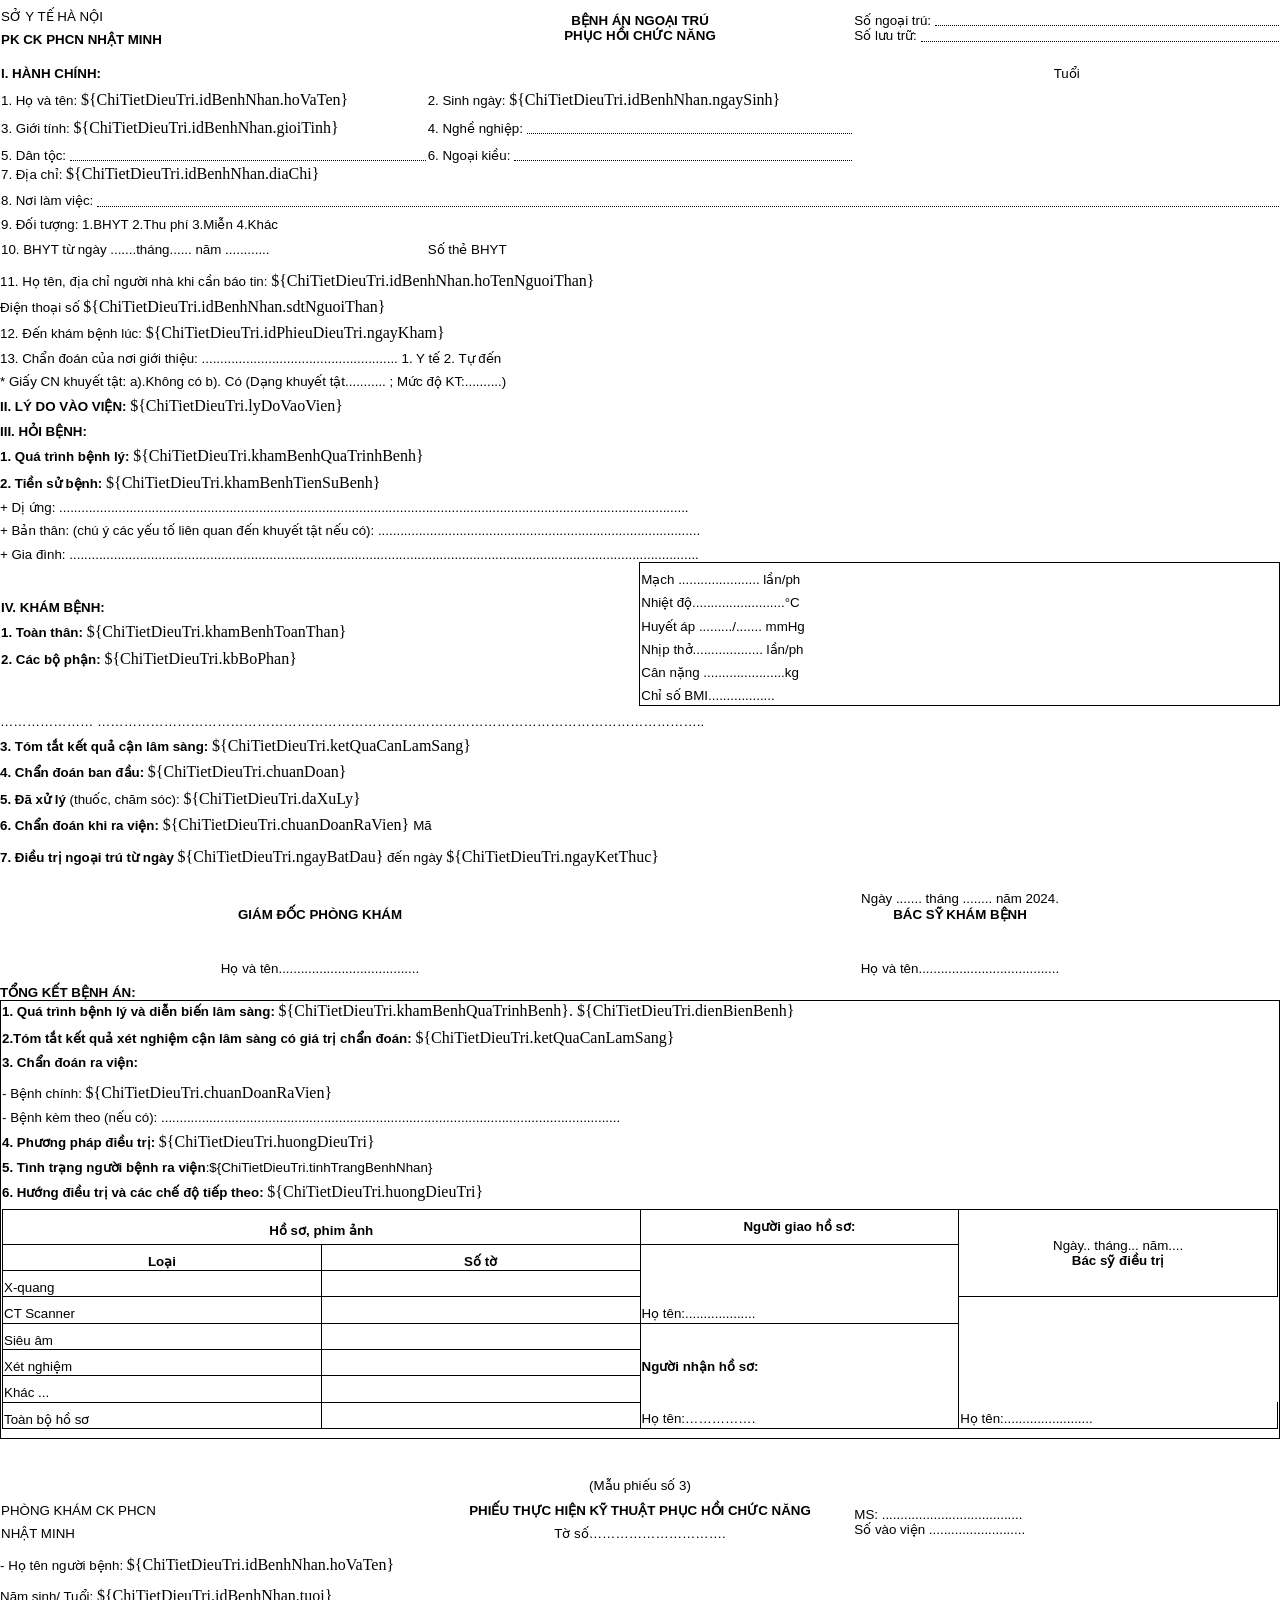
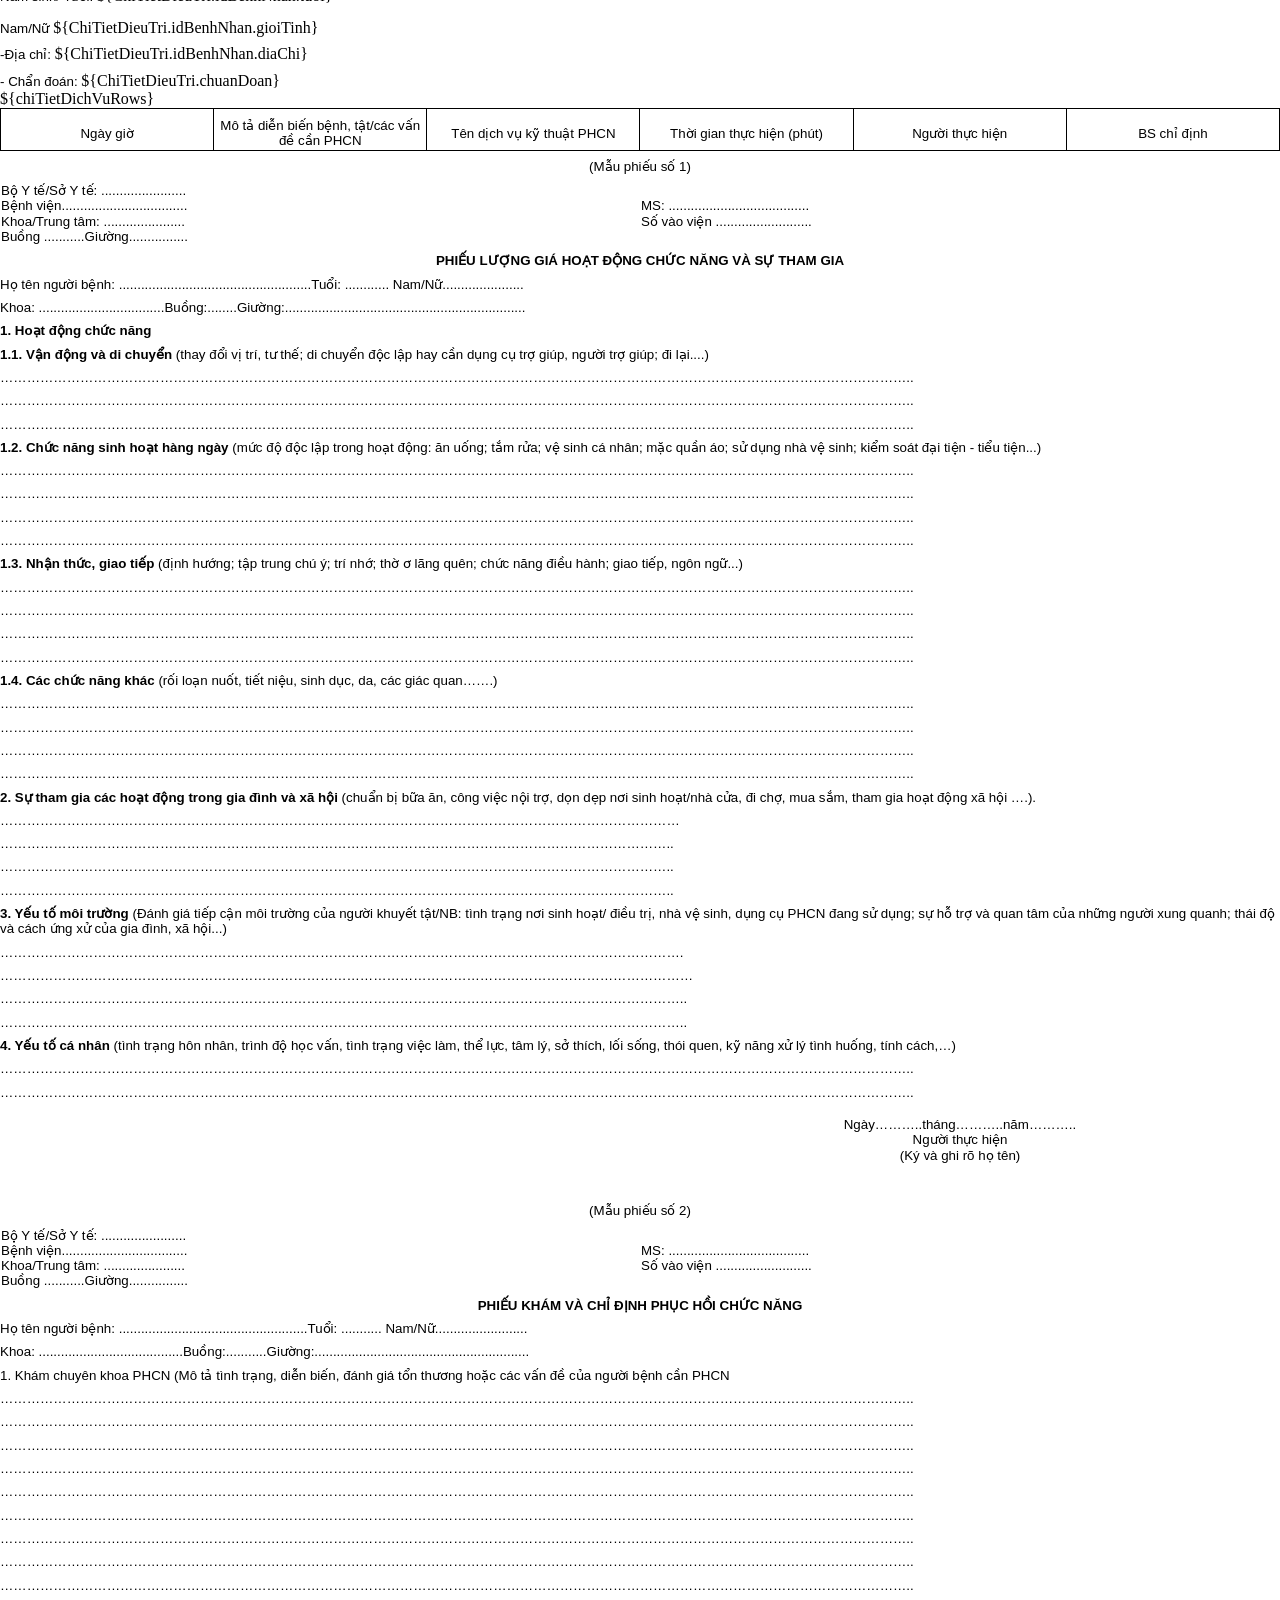
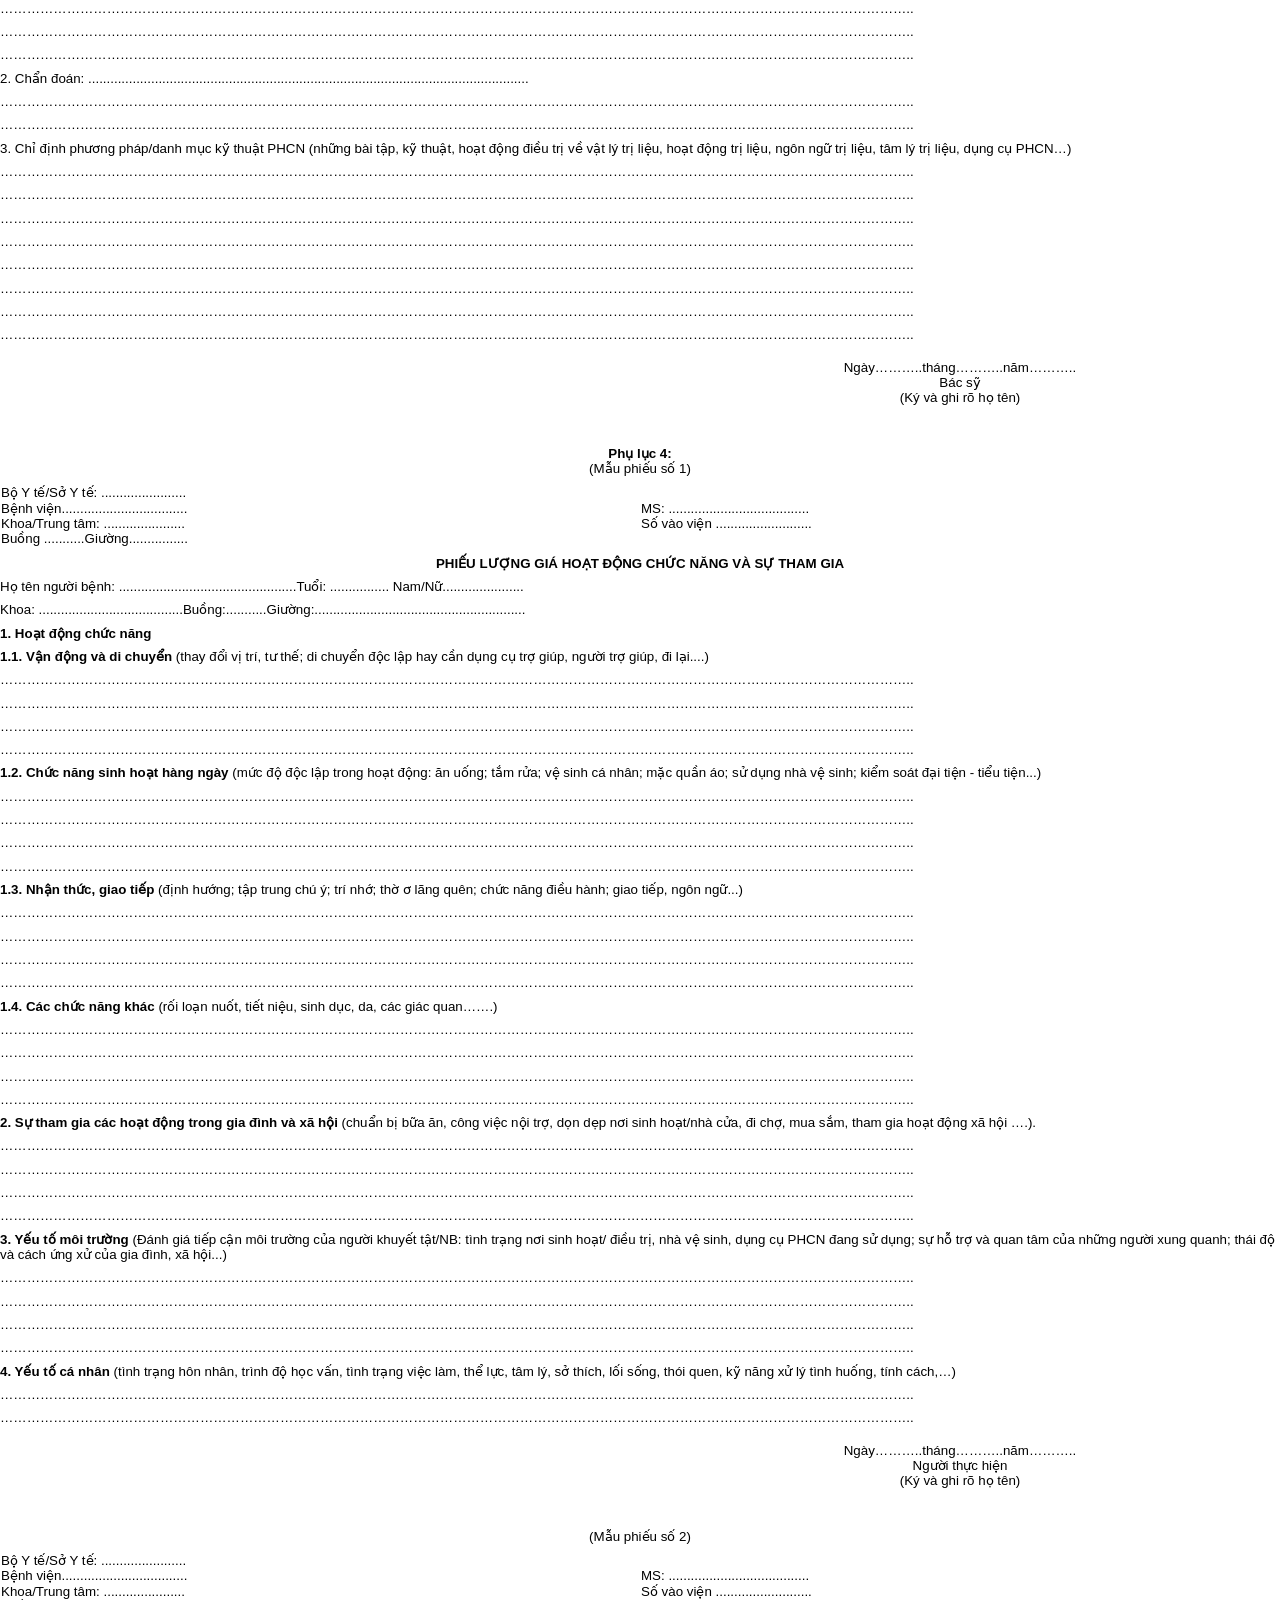
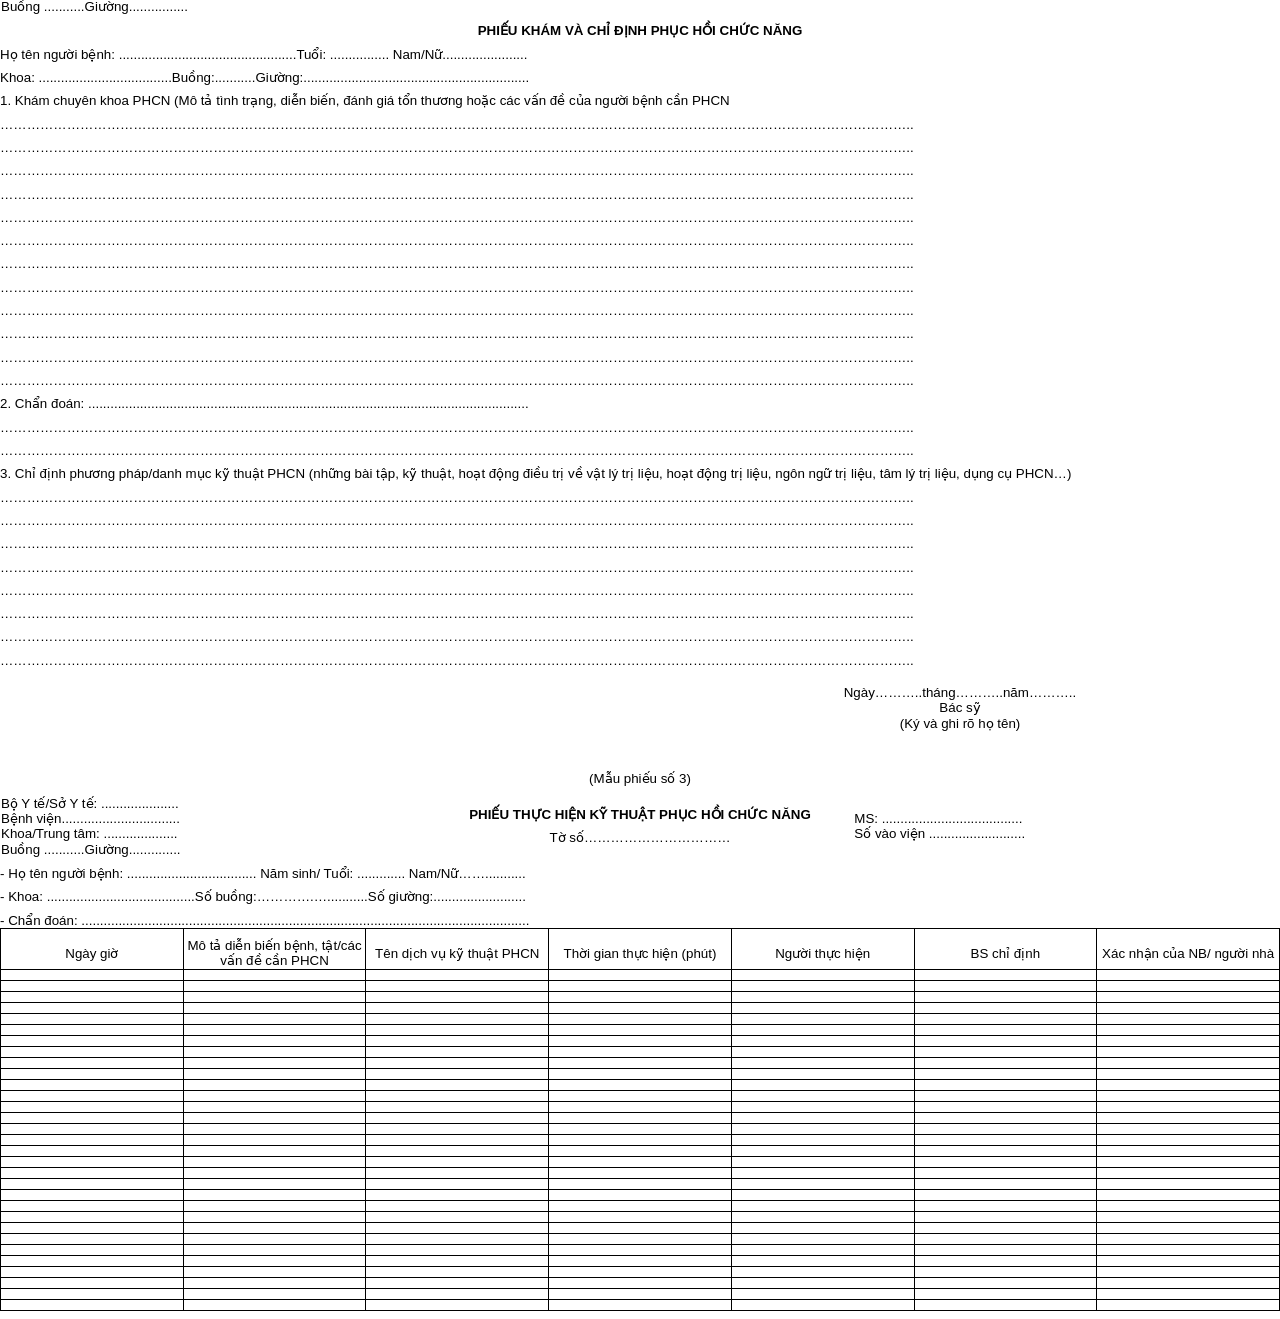
<file: src/main/resources/reports/29. Benh an ngoai tru PHCN-in.html>
<html>
<head>
<meta charset="UTF-8" />

<META http-equiv="Content-Type" content="text/html; charset=UTF-8">
<style type="text/css">.b1{white-space-collapsing:preserve;}
.b2{margin: 0.39375in 0.39375in 0.39375in 0.7875in;}
.s1{color:black;font-style:normal;}
.s2{font-weight:bold;color:black;font-style:normal;}
.s3{font-style:normal;;color:black;}
.s4{font-family:Times New Roman;font-size:12pt;font-style:normal;}
.s5{font-family:Arial;font-size:10pt;color:black;font-style:normal;}
.p1{margin-top:0.083333336in;text-align:start;hyphenate:auto;font-family:Arial;font-size:10pt;}
.p2{margin-top:0.083333336in;text-align:center;hyphenate:auto;font-family:Arial;font-size:10pt;}
.p3{text-align:start;hyphenate:auto;font-family:Arial;font-size:10pt;}
.p4{text-align:start;hyphenate:auto;font-family:Times New Roman;font-size:12pt;}
.p5{margin-top:0.083333336in;text-align:end;hyphenate:auto;font-family:Arial;font-size:10pt;}
.p6{margin-top:0.083333336in;text-align:center;hyphenate:auto;font-family:Times New Roman;font-size:12pt;}
.p7{margin-top:0.083333336in;text-align:start;hyphenate:auto;font-family:Times New Roman;font-size:12pt;}
.td1{width:2.4409723in;padding-start:0.075in;padding-end:0.075in;}
.td2{width:2.4388888in;padding-start:0.075in;padding-end:0.075in;}
.td3{width:3.5583334in;padding-start:0.075in;padding-end:0.075in;}
.td4{width:3.0493054in;padding-start:0.075in;padding-end:0.075in;}
.td5{width:0.7111111in;padding-start:0.075in;padding-end:0.075in;}
.td6{width:7.31875in;padding-start:0.075in;padding-end:0.075in;}
.td7{width:3.7604167in;padding-start:0.075in;padding-end:0.075in;}
.td8{width:4.98125in;padding-start:0.075in;padding-end:0.075in;border-right:thin solid black;}
.td9{width:2.3395834in;padding-start:0.075in;padding-end:0.075in;border-bottom:thin solid black;border-left:thin solid black;border-right:thin solid black;border-top:thin solid black;}
.td10{width:3.075in;padding-start:0.075in;padding-end:0.075in;}
.td11{width:3.5284722in;padding-start:0.0in;padding-end:0.0in;border-bottom:thin solid black;border-left:thin solid black;border-right:thin solid black;border-top:thin solid black;}
.td12{width:1.7625in;padding-start:0.0in;padding-end:0.0in;border-bottom:thin solid black;border-left:thin solid black;border-right:thin solid black;border-top:thin solid black;}
.td13{width:1.8458333in;padding-start:0.0in;padding-end:0.0in;border-bottom:thin solid black;border-left:thin solid black;border-right:thin solid black;border-top:thin solid black;}
.td14{width:1.7645833in;padding-start:0.0in;padding-end:0.0in;border-bottom:thin solid black;border-left:thin solid black;border-right:thin solid black;border-top:thin solid black;}
.td15{width:1.7638888in;padding-start:0.0in;padding-end:0.0in;border-bottom:thin solid black;border-left:thin solid black;border-right:thin solid black;border-top:thin solid black;}
.td16{width:1.7625in;padding-start:0.0in;padding-end:0.0in;border-bottom:thin solid black;border-left:thin solid black;border-right:thin solid black;}
.td17{width:1.7625in;padding-start:0.0in;padding-end:0.0in;border-left:thin solid black;border-right:thin solid black;border-top:thin solid black;}
.td18{width:1.8458333in;padding-start:0.0in;padding-end:0.0in;border-bottom:thin solid black;border-left:thin solid black;border-right:thin solid black;}
.td19{width:7.3229165in;padding-start:0.075in;padding-end:0.075in;border-bottom:thin solid black;border-left:thin solid black;border-right:thin solid black;border-top:thin solid black;}
.td20{width:2.4402778in;padding-start:0.075in;padding-end:0.075in;}
.td21{width:2.5409722in;padding-start:0.075in;padding-end:0.075in;}
.td22{width:2.3375in;padding-start:0.075in;padding-end:0.075in;}
.td23{width:1.7736111in;padding-start:0.0in;padding-end:0.0in;border-bottom:thin solid black;border-left:thin solid black;border-right:thin solid black;border-top:thin solid black;}
.td24{width:1.0201389in;padding-start:0.0in;padding-end:0.0in;border-bottom:thin solid black;border-left:thin solid black;border-right:thin solid black;border-top:thin solid black;}
.td25{width:1.6777778in;padding-start:0.0in;padding-end:0.0in;border-bottom:thin solid black;border-left:thin solid black;border-right:thin solid black;border-top:thin solid black;}
.td26{width:0.36666667in;padding-start:0.0in;padding-end:0.0in;border-bottom:thin solid black;border-left:thin solid black;border-right:thin solid black;border-top:thin solid black;}
.td27{width:1.2423611in;padding-start:0.0in;padding-end:0.0in;border-bottom:thin solid black;border-left:thin solid black;border-right:thin solid black;border-top:thin solid black;}
.td28{width:4.9798613in;padding-start:0.075in;padding-end:0.075in;}
.td29{width:2.338889in;padding-start:0.075in;padding-end:0.075in;}
.td30{width:0.58819443in;padding-start:0.0in;padding-end:0.0in;border-bottom:thin solid black;border-left:thin solid black;border-right:thin solid black;border-top:thin solid black;}
.td31{width:1.7576389in;padding-start:0.0in;padding-end:0.0in;border-bottom:thin solid black;border-left:thin solid black;border-right:thin solid black;border-top:thin solid black;}
.td32{width:1.6590278in;padding-start:0.0in;padding-end:0.0in;border-bottom:thin solid black;border-left:thin solid black;border-right:thin solid black;border-top:thin solid black;}
.td33{width:0.8784722in;padding-start:0.0in;padding-end:0.0in;border-bottom:thin solid black;border-left:thin solid black;border-right:thin solid black;border-top:thin solid black;}
.td34{width:0.78055555in;padding-start:0.0in;padding-end:0.0in;border-bottom:thin solid black;border-left:thin solid black;border-right:thin solid black;border-top:thin solid black;}
.r1{keep-together:always;}
.t1{table-layout:fixed;border-collapse:collapse;border-spacing:0;}

/* ---- Print tuning for A4 (OpenHTMLtoPDF) ---- */
@page {
  size: A4;
  /* match original .b2 margins: top/right/bottom=0.39375in (~10mm), left=0.7875in (~20mm) */
  margin: 10mm 10mm 10mm 20mm;
}

html, body { padding: 0; }
body.b2 { margin: 0 !important; }

/* More Word-like paragraph spacing/line height */
.p1,.p2,.p3,.p4,.p5,.p6,.p7 {
  line-height: 1.15;
  margin-bottom: 0;
}

/* Make tables flow to page width and avoid ugly splits */
table.t1 { width: 100%; }
tr, td { page-break-inside: avoid; break-inside: avoid; }

/* Many cells have fixed inch widths from Word; force them to shrink to fit A4 */
td[class^="td"] { width: auto !important; }
table.t1, td, th { box-sizing: border-box; }
table.t1 { max-width: 100%; }

/* Utility: manual page breaks if needed later */
.page-break { page-break-after: always; break-after: page; }

/* Dotted "leader" lines (Word -> HTML loses real tab leaders) */
.leader-wrap{
  display: inline-flex;
  align-items: flex-end;
  width: 100%;
  gap: 4px;
}
.leader{
  flex: 1 1 auto;
  min-width: 20mm;
  border-bottom: 1px dotted #000;
  transform: translateY(-2px);
}
</style>
</head>
<body class="b1 b2">
<table class="t1">
<tbody>
<tr class="r1">
<td class="td1">
<p class="p1">
<span class="s1">      SỞ Y TẾ  H&Agrave; NỘI</span>
</p>
<p class="p1">
<span class="s2">PK CK PHCN NHẬT MINH</span>
</p>
</td><td class="td2">
<p class="p2">
<span class="s2">BỆNH &Aacute;N NGOẠI TR&Uacute;</span>
<br>
<span class="s2">PHỤC HỒI CHỨC NĂNG</span>
</p>
</td><td class="td2">
<p class="p1">
<span class="leader-wrap"><span class="s1">Số ngoại tr&uacute;:</span><span class="leader"></span></span>
<br>
<span class="leader-wrap"><span class="s1">Số lưu trữ:</span><span class="leader"></span></span>
</p>
</td>
</tr>
</tbody>
</table>
<p class="p1"></p>
<table class="t1">
<tbody>
<tr class="r1">
<td class="td3">
<p class="p1">
<span class="s2">I. H&Agrave;NH CH&Iacute;NH:</span>
</p>
</td><td class="td4">
<p class="p1"></p>
</td><td class="td5">
<p class="p2">
<span class="s1">Tuổi</span>
</p>
</td>
</tr>
<tr class="r1">
<td class="td3">
<p class="p1">
<span class="s1">1. Họ v&agrave; t&ecirc;n</span><span class="s3">: </span><span class="s4">${ChiTietDieuTri.idBenhNhan.hoVaTen}</span>
</p>
</td><td class="td4">
<p class="p1">
<span class="s1">2. Sinh ng&agrave;y: </span><span class="s4">${ChiTietDieuTri.idBenhNhan.ngaySinh}</span>
</p>
</td><td class="td5">
<p class="p2">
<!--Image link to 'ec.png' can be here-->
</p>
</td>
</tr>
<tr class="r1">
<td class="td3">
<p class="p1">
<span class="s1">3. Giới t&iacute;nh: </span><span class="s4">${ChiTietDieuTri.idBenhNhan.gioiTinh}</span>
</p>
</td><td class="td4">
<p class="p1">
<span class="leader-wrap"><span class="s1">4. Nghề nghiệp:</span><span class="leader"></span></span>
</p>
</td><td class="td5">
<p class="p2">
<!--Image link to '318.png' can be here-->
</p>
</td>
</tr>
<tr class="r1">
<td class="td3">
<p class="p1">
<span class="leader-wrap"><span class="s1">5. D&acirc;n tộc:</span><span class="leader"></span></span>
<!--Image link to '544.png' can be here-->
</p>
</td><td class="td4">
<p class="p1">
<span class="leader-wrap"><span class="s1">6. Ngoại kiều:</span><span class="leader"></span></span>
</p>
</td><td class="td5">
<p class="p2">
<!--Image link to '6ec.png' can be here-->
</p>
</td>
</tr>
<tr class="r1">
<td class="td6" colspan="3">
<p class="p3">
<span class="s1">7. Địa chỉ: </span><span class="s4">${ChiTietDieuTri.idBenhNhan.diaChi}</span>
</p>
</td>
</tr>
<tr class="r1">
<td class="td6" colspan="3">
<p class="p1">
<span class="leader-wrap"><span class="s1">8. Nơi l&agrave;m việc:</span><span class="leader"></span></span>
</p>
<p class="p1">
<span class="s1">9. Đối tượng: </span><span class="s3">1.BHYT </span>
<!--Image link to '980.png' can be here--><span class="s1"> </span><span class="s3">2.Thu ph&iacute; </span>
<!--Image link to 'af8.png' can be here--><span class="s1"> </span><span class="s3">3.Miễn </span>
<!--Image link to 'c70.png' can be here--><span class="s1"> </span><span class="s3">4.Kh&aacute;c </span>
<!--Image link to 'de8.png' can be here-->
</p>
</td>
</tr>
<tr class="r1">
<td class="td3">
<p class="p1">
<span class="s1">10. BHYT từ ng&agrave;y .......th&aacute;ng...... năm ............ </span>
</p>
</td><td class="td7" colspan="2">
<p class="p1">
<span class="s1">Số thẻ BHYT </span>
<!--Image link to 'fc8.png' can be here-->
</p>
</td>
</tr>
</tbody>
</table>
<p class="p3">
<span class="s1">11. Họ t&ecirc;n, địa chỉ người nh&agrave; khi cần b&aacute;o tin: </span><span class="s4">${ChiTietDieuTri.idBenhNhan.hoTenNguoiThan}</span>
</p>
<p class="p1">
<span class="s1"> Điện thoại số </span><span class="s4">${ChiTietDieuTri.idBenhNhan.sdtNguoiThan}</span>
</p>
<p class="p1">
<span class="s1">12. Đến kh&aacute;m bệnh l&uacute;c:  </span><span class="s4">${ChiTietDieuTri.idPhieuDieuTri.ngayKham}</span>
</p>
<p class="p1">
<span class="s1">13. Chẩn đo&aacute;n của nơi giới thiệu: ..................................................... 1. Y tế  </span>
<!--Image link to '12db.png' can be here--><span class="s1"> 2. Tự đến </span>
<!--Image link to '1453.png' can be here-->
</p>
<p class="p1">
<span class="s1">* Giấy CN khuyết tật: </span><span class="s3">a).Kh&ocirc;ng c&oacute; </span>
<!--Image link to '15cb.png' can be here--><span class="s1"> </span><span class="s3">b). C&oacute; </span>
<!--Image link to '1743.png' can be here--><span class="s1"> </span><span class="s3">(Dạng khuyết tật</span><span class="s1">........... </span><span class="s3">; Mức độ KT:..........)</span>
</p>
<p class="p1">
<span class="s2">II. L&Yacute; DO V&Agrave;O VIỆN: </span><span class="s4">${ChiTietDieuTri.lyDoVaoVien}</span>
</p>
<p class="p1">
<span class="s2">III. HỎI BỆNH:</span>
</p>
<p class="p1">
<span class="s2">1. Qu&aacute; tr&igrave;nh bệnh l&yacute;: </span><span class="s4">${ChiTietDieuTri.khamBenhQuaTrinhBenh}</span>
</p>
<p class="p1">
<span class="s2">2. Tiền sử bệnh: </span><span class="s4">${ChiTietDieuTri.khamBenhTienSuBenh}</span>
</p>
<p class="p1">
<span class="s1">+ Dị ứng: ..........................................................................................................................................................................</span>
</p>
<p class="p1">
<span class="s1">+ Bản th&acirc;n: </span><span class="s3">(ch&uacute; &yacute; c&aacute;c yếu tố li&ecirc;n quan đến khuyết tật nếu c&oacute;): </span><span class="s1">.......................................................................................</span>
</p>
<p class="p1">
<span class="s1">+ Gia đ&igrave;nh: ..........................................................................................................................................................................</span>
</p>
<table class="t1">
<tbody>
<tr class="r1">
<td class="td8">
<p class="p1">
<span class="s2">IV. KH&Aacute;M BỆNH:</span>
</p>
<p class="p1">
<span class="s2">1. To&agrave;n th&acirc;n: </span><span class="s4">${ChiTietDieuTri.khamBenhToanThan}</span>
</p>
<p class="p1">
<span class="s2">2. C&aacute;c bộ phận: </span><span class="s4">${ChiTietDieuTri.kbBoPhan}</span>
</p>
<p class="p1"></p>
</td><td class="td9">
<p class="p1">
<span class="s3">Mạch ...................... lần/ph</span>
</p>
<p class="p1">
<span class="s3">Nhiệt độ.........................&deg;C</span>
</p>
<p class="p1">
<span class="s3">Huyết &aacute;p ........./....... mmHg</span>
</p>
<p class="p1">
<span class="s3">Nhịp thở................... lần/ph</span>
</p>
<p class="p1">
<span class="s3">C&acirc;n nặng ......................kg</span>
</p>
<p class="p1">
<span class="s3">Chỉ số BMI..................</span>
</p>
</td>
</tr>
</tbody>
</table>
<p class="p1">
<span class="s1">&hellip;&hellip;&hellip;&hellip;&hellip;&hellip;&hellip;	&hellip;&hellip;&hellip;&hellip;&hellip;&hellip;&hellip;&hellip;&hellip;&hellip;&hellip;&hellip;&hellip;&hellip;&hellip;&hellip;&hellip;&hellip;&hellip;&hellip;&hellip;&hellip;&hellip;&hellip;&hellip;&hellip;&hellip;&hellip;&hellip;&hellip;&hellip;&hellip;&hellip;&hellip;&hellip;&hellip;&hellip;&hellip;&hellip;&hellip;&hellip;&hellip;&hellip;&hellip;&hellip;..</span>
</p>
<p class="p1">
<span class="s2">3. T&oacute;m tắt kết quả cận l&acirc;m s&agrave;ng: </span><span class="s4">${ChiTietDieuTri.ketQuaCanLamSang}</span>
</p>
<p class="p1">
<span class="s2">4. Chẩn đo&aacute;n ban đầu: </span><span class="s4">${ChiTietDieuTri.chuanDoan}</span>
</p>
<p class="p1">
<span class="s2">5. Đ&atilde; xử l&yacute; </span><span class="s3">(thuốc, chăm s&oacute;c</span><span class="s1">): </span><span class="s4">${ChiTietDieuTri.daXuLy}</span>
</p>
<p class="p1">
<span class="s2">6. Chẩn đo&aacute;n khi ra viện: </span><span class="s4">${ChiTietDieuTri.chuanDoanRaVien} </span><span class="s1">M&atilde; </span>
<!--Image link to '1930.png' can be here-->
</p>
<p class="p3">
<span class="s2">7. Điều trị ngoại tr&uacute; từ ng&agrave;y </span><span class="s4">${ChiTietDieuTri.ngayBatDau}</span><span class="s1"> đến ng&agrave;y </span><span class="s4">${ChiTietDieuTri.ngayKetThuc}</span>
</p>
<p class="p4"></p>
<table class="t1">
<tbody>
<tr class="r1">
<td class="td10">
<p class="p2">
<br>
<span class="s2">GI&Aacute;M ĐỐC  PH&Ograve;NG KH&Aacute;M</span>
<br>
<br>
</p>
<p class="p2">
<br>
<span class="s1">Họ v&agrave; t&ecirc;n......................................</span>
</p>
</td><td class="td10">
<p class="p2">
<span class="s3">Ng&agrave;y ....... th&aacute;ng ........ năm 2024.</span>
<br>
<span class="s2">B&Aacute;C SỸ KH&Aacute;M BỆNH</span>
<br>
<br>
</p>
<p class="p2">
<br>
<span class="s1">Họ v&agrave; t&ecirc;n......................................</span>
</p>
</td>
</tr>
</tbody>
</table>
<p class="p1"></p>
<p class="p1">
<span class="s2">TỔNG KẾT BỆNH &Aacute;N:</span>
</p>
<table class="t1">
<tbody>
<tr class="r1">
<td class="td19">
<p class="p3">
<span class="s2">1. Qu&aacute; tr&igrave;nh bệnh l&yacute; v&agrave; diễn biến l&acirc;m s&agrave;ng: </span><span class="s4">${ChiTietDieuTri.khamBenhQuaTrinhBenh}. ${ChiTietDieuTri.dienBienBenh}</span>
</p>
<p class="p1">
<span class="s2">2.T&oacute;m tắt kết quả x&eacute;t nghiệm cận l&acirc;m s&agrave;ng c&oacute; gi&aacute; trị chẩn đo&aacute;n: </span><span class="s4">${ChiTietDieuTri.ketQuaCanLamSang}</span>
</p>
<p class="p1">
<span class="s2">3. Chẩn đo&aacute;n ra viện:</span>
</p>
<p class="p3">
<span class="s1">- Bệnh ch&iacute;nh: </span><span class="s4">${ChiTietDieuTri.chuanDoanRaVien}</span>
</p>
<p class="p5">
<!--Image link to '1ba8.png' can be here-->
</p>
<p class="p1">
<span class="s1">- Bệnh k&egrave;m theo </span><span class="s3">(nếu c&oacute;): </span><span class="s1">............................................................................................................................</span>
<!--Image link to '1dde.png' can be here-->
</p>
<p class="p1">
<span class="s2">4. Phương ph&aacute;p điều trị: </span><span class="s4">${ChiTietDieuTri.huongDieuTri}</span>
</p>
<p class="p1">
<span class="s2">5. T&igrave;nh trạng người bệnh ra viện</span><span class="s1">:${ChiTietDieuTri.tinhTrangBenhNhan}</span>
</p>

<p class="p1">
<span class="s2">6. Hướng điều trị v&agrave; c&aacute;c chế độ tiếp theo: </span><span class="s4">${ChiTietDieuTri.huongDieuTri}</span>
</p>
<p class="p1"></p>
<table class="t1">
<tbody>
<tr>
<td class="td11" colspan="2">
<p class="p2">
<span class="s2">Hồ sơ, phim ảnh</span>
</p>
</td><td class="td12">
<p class="p2">
<span class="s2">Người giao hồ sơ:</span>
</p>
<p class="p1"></p>
<p class="p1"></p>
</td><td class="td13" rowspan="3">
<p class="p2">
<span class="s1">Ng&agrave;y.. th&aacute;ng... năm....</span>
<br>
<span class="s2">B&aacute;c sỹ điều trị</span>
</p>
<p class="p1"></p>
</td>
</tr>
<tr>
<td class="td14">
<p class="p2">
<span class="s2">Loại</span>
</p>
</td><td class="td15">
<p class="p2">
<span class="s2">Số tờ</span>
</p>
</td>
</tr>
<tr>
<td class="td14">
<p class="p1">
<span class="s1">X-quang</span>
</p>
</td><td class="td15">
<p class="p1"></p>
</td>
</tr>
<tr>
<td class="td14">
<p class="p1">
<span class="s1">CT Scanner</span>
</p>
</td><td class="td15">
<p class="p1"></p>
</td><td class="td16">
<p class="p1">
<span class="s1">Họ t&ecirc;n:...................</span>
</p>
</td>
</tr>
<tr>
<td class="td14">
<p class="p1">
<span class="s1">Si&ecirc;u &acirc;m</span>
</p>
</td><td class="td15">
<p class="p1"></p>
</td><td class="td17" rowspan="3">
<p class="p1">
<span class="s2">Người nhận hồ sơ:</span>
</p>
</td>
</tr>
<tr>
<td class="td14">
<p class="p1">
<span class="s1">X&eacute;t nghiệm</span>
</p>
</td><td class="td15">
<p class="p1"></p>
</td>
</tr>
<tr>
<td class="td14">
<p class="p1">
<span class="s1">Kh&aacute;c ...</span>
</p>
</td><td class="td15">
<p class="p1"></p>
</td>
</tr>
<tr class="r1">
<td class="td14">
<p class="p1">
<span class="s1">To&agrave;n bộ hồ sơ</span>
</p>
</td><td class="td15">
<p class="p1"></p>
</td><td class="td16">
<p class="p1">
<span class="s1">Họ t&ecirc;n:&hellip;&hellip;&hellip;&hellip;&hellip;.</span>
</p>
</td><td class="td18">
<p class="p1">
<span class="s1">Họ t&ecirc;n:........................</span>
</p>
</td>
</tr>
</tbody>
</table>
<p class="p1"></p>
</td>
</tr>
</tbody>
</table>
<p class="p1"></p>
<br>
<p class="p3"></p>
<p class="p2">
<span class="s3"> </span>
</p>
<p class="p2">
<span class="s3">(Mẫu phiếu số 3)</span>
</p>
<table class="t1">
<tbody>
<tr class="r1">
<td class="td20">
<p class="p1">
<span class="s1">PH&Ograve;NG KH&Aacute;M CK PHCN</span>
</p>
<p class="p1">
<span class="s1">NHẬT MINH</span>
<br>
</p>
</td><td class="td21">
<p class="p2">
<span class="s2">PHIẾU THỰC HIỆN KỸ THUẬT PHỤC HỒI CHỨC NĂNG</span>
</p>
<p class="p2">
<span class="s1">Tờ số&hellip;&hellip;&hellip;&hellip;&hellip;&hellip;&hellip;&hellip;&hellip;&hellip;.</span>
</p>
</td><td class="td22">
<p class="p1">
<span class="s1">MS: ......................................</span>
<br>
<span class="s1">Số v&agrave;o viện ..........................</span>
</p>
</td>
</tr>
</tbody>
</table>
<p class="p3">
<span class="s1">- Họ t&ecirc;n người bệnh: </span><span class="s4">${ChiTietDieuTri.idBenhNhan.hoVaTen}</span>
</p>
<p class="p3">
    <span class="s1">Năm sinh/ Tuổi: </span><span class="s4">${ChiTietDieuTri.idBenhNhan.tuoi} </span>
</p>
<p class="p3">
    <span class="s1">Nam/Nữ </span><span class="s4">${ChiTietDieuTri.idBenhNhan.gioiTinh}</span>
</p>
<p class="p1">
<span class="s1">-Địa chỉ: </span><span class="s4">${ChiTietDieuTri.idBenhNhan.diaChi}</span>
</p>
<p class="p1">
<span class="s1">- Chẩn đo&aacute;n: </span><span class="s4">${ChiTietDieuTri.chuanDoan}</span>
</p>
<table class="t1">
<tbody>
<tr class="r1">
<td class="td23">
<p class="p6">
<span class="s5">Ng&agrave;y giờ</span>
</p>
</td><td class="td24">
<p class="p2">
<span class="s1">M&ocirc; tả diễn biến bệnh, tật/c&aacute;c vấn đề cần PHCN</span>
</p>
</td><td class="td25">
<p class="p2">
<span class="s1">T&ecirc;n dịch vụ kỹ thuật PHCN</span>
</p>
</td><td class="td26">
<p class="p2">
<span class="s1">Thời gian thực hiện (ph&uacute;t)</span>
</p>
</td><td class="td27">
<p class="p2">
<span class="s1">Người thực hiện</span>
</p>
</td><td class="td27">
<p class="p2">
<span class="s1">BS chỉ định</span>
</p>
</td>
</tr>
${chiTietDichVuRows}
</tbody>
</table>
<p class="p1"></p>
<p class="p2">
<span class="s3">(Mẫu phiếu số 1)</span>
</p>
<table class="t1">
<tbody>
<tr class="r1">
<td class="td28">
<p class="p1">
<span class="s1">Bộ Y tế/Sở Y tế: .......................</span>
<br>
<span class="s1">Bệnh viện..................................</span>
<br>
<span class="s1">Khoa/Trung t&acirc;m: ......................</span>
<br>
<span class="s1">Buồng ...........Giường................</span>
</p>
</td><td class="td29">
<p class="p1">
<span class="s1">MS: ......................................</span>
<br>
<span class="s1">Số v&agrave;o viện ..........................</span>
</p>
</td>
</tr>
</tbody>
</table>
<p class="p2">
<span class="s2">PHIẾU LƯỢNG GI&Aacute; HOẠT ĐỘNG CHỨC NĂNG V&Agrave; SỰ THAM GIA</span>
</p>
<p class="p1">
<span class="s1">Họ t&ecirc;n người bệnh: ....................................................Tuổi: ............ Nam/Nữ......................</span>
</p>
<p class="p1">
<span class="s1">Khoa: ..................................Buồng:........Giường:.................................................................</span>
</p>
<p class="p1">
<span class="s2">1. Hoạt động chức năng</span>
</p>
<p class="p1">
<span class="s2">1.1. Vận động v&agrave; di chuyển </span><span class="s3">(thay đổi vị tr&iacute;, tư thế; di chuyển độc lập hay cần dụng cụ trợ gi&uacute;p, người trợ gi&uacute;p; đi lại....)</span>
</p>
<p class="p1">

<span class="s1">&hellip;&hellip;&hellip;&hellip;&hellip;&hellip;&hellip;&hellip;&hellip;&hellip;&hellip;&hellip;&hellip;&hellip;&hellip;&hellip;&hellip;&hellip;&hellip;&hellip;&hellip;&hellip;&hellip;&hellip;&hellip;&hellip;&hellip;&hellip;&hellip;&hellip;&hellip;&hellip;&hellip;&hellip;&hellip;&hellip;&hellip;&hellip;&hellip;&hellip;&hellip;&hellip;&hellip;&hellip;&hellip;&hellip;&hellip;&hellip;&hellip;&hellip;&hellip;&hellip;&hellip;&hellip;&hellip;&hellip;&hellip;&hellip;&hellip;&hellip;&hellip;&hellip;&hellip;&hellip;&hellip;&hellip;&hellip;&hellip;..</span>
</p>
<p class="p1">

<span class="s1">&hellip;&hellip;&hellip;&hellip;&hellip;&hellip;&hellip;&hellip;&hellip;&hellip;&hellip;&hellip;&hellip;&hellip;&hellip;&hellip;&hellip;&hellip;&hellip;&hellip;&hellip;&hellip;&hellip;&hellip;&hellip;&hellip;&hellip;&hellip;&hellip;&hellip;&hellip;&hellip;&hellip;&hellip;&hellip;&hellip;&hellip;&hellip;&hellip;&hellip;&hellip;&hellip;&hellip;&hellip;&hellip;&hellip;&hellip;&hellip;&hellip;&hellip;&hellip;&hellip;&hellip;&hellip;&hellip;&hellip;&hellip;&hellip;&hellip;&hellip;&hellip;&hellip;&hellip;&hellip;&hellip;&hellip;&hellip;&hellip;..</span>
</p>
<p class="p1">

<span class="s1">&hellip;&hellip;&hellip;&hellip;&hellip;&hellip;&hellip;&hellip;&hellip;&hellip;&hellip;&hellip;&hellip;&hellip;&hellip;&hellip;&hellip;&hellip;&hellip;&hellip;&hellip;&hellip;&hellip;&hellip;&hellip;&hellip;&hellip;&hellip;&hellip;&hellip;&hellip;&hellip;&hellip;&hellip;&hellip;&hellip;&hellip;&hellip;&hellip;&hellip;&hellip;&hellip;&hellip;&hellip;&hellip;&hellip;&hellip;&hellip;&hellip;&hellip;&hellip;&hellip;&hellip;&hellip;&hellip;&hellip;&hellip;&hellip;&hellip;&hellip;&hellip;&hellip;&hellip;&hellip;&hellip;&hellip;&hellip;&hellip;..</span>
</p>
<p class="p1">
<span class="s2">1.2. Chức năng sinh hoạt h&agrave;ng ng&agrave;y </span><span class="s3">(mức độ độc lập trong hoạt động: ăn uống; tắm rửa; vệ sinh c&aacute; nh&acirc;n; mặc quần &aacute;o; sử dụng nh&agrave; vệ sinh; kiểm so&aacute;t đại tiện - tiểu tiện...)</span>
</p>
<p class="p1">

<span class="s1">&hellip;&hellip;&hellip;&hellip;&hellip;&hellip;&hellip;&hellip;&hellip;&hellip;&hellip;&hellip;&hellip;&hellip;&hellip;&hellip;&hellip;&hellip;&hellip;&hellip;&hellip;&hellip;&hellip;&hellip;&hellip;&hellip;&hellip;&hellip;&hellip;&hellip;&hellip;&hellip;&hellip;&hellip;&hellip;&hellip;&hellip;&hellip;&hellip;&hellip;&hellip;&hellip;&hellip;&hellip;&hellip;&hellip;&hellip;&hellip;&hellip;&hellip;&hellip;&hellip;&hellip;&hellip;&hellip;&hellip;&hellip;&hellip;&hellip;&hellip;&hellip;&hellip;&hellip;&hellip;&hellip;&hellip;&hellip;&hellip;..</span>
</p>
<p class="p1">

<span class="s1">&hellip;&hellip;&hellip;&hellip;&hellip;&hellip;&hellip;&hellip;&hellip;&hellip;&hellip;&hellip;&hellip;&hellip;&hellip;&hellip;&hellip;&hellip;&hellip;&hellip;&hellip;&hellip;&hellip;&hellip;&hellip;&hellip;&hellip;&hellip;&hellip;&hellip;&hellip;&hellip;&hellip;&hellip;&hellip;&hellip;&hellip;&hellip;&hellip;&hellip;&hellip;&hellip;&hellip;&hellip;&hellip;&hellip;&hellip;&hellip;&hellip;&hellip;&hellip;&hellip;&hellip;&hellip;&hellip;&hellip;&hellip;&hellip;&hellip;&hellip;&hellip;&hellip;&hellip;&hellip;&hellip;&hellip;&hellip;&hellip;..</span>
</p>
<p class="p1">

<span class="s1">&hellip;&hellip;&hellip;&hellip;&hellip;&hellip;&hellip;&hellip;&hellip;&hellip;&hellip;&hellip;&hellip;&hellip;&hellip;&hellip;&hellip;&hellip;&hellip;&hellip;&hellip;&hellip;&hellip;&hellip;&hellip;&hellip;&hellip;&hellip;&hellip;&hellip;&hellip;&hellip;&hellip;&hellip;&hellip;&hellip;&hellip;&hellip;&hellip;&hellip;&hellip;&hellip;&hellip;&hellip;&hellip;&hellip;&hellip;&hellip;&hellip;&hellip;&hellip;&hellip;&hellip;&hellip;&hellip;&hellip;&hellip;&hellip;&hellip;&hellip;&hellip;&hellip;&hellip;&hellip;&hellip;&hellip;&hellip;&hellip;..</span>
</p>
<p class="p1">

<span class="s1">&hellip;&hellip;&hellip;&hellip;&hellip;&hellip;&hellip;&hellip;&hellip;&hellip;&hellip;&hellip;&hellip;&hellip;&hellip;&hellip;&hellip;&hellip;&hellip;&hellip;&hellip;&hellip;&hellip;&hellip;&hellip;&hellip;&hellip;&hellip;&hellip;&hellip;&hellip;&hellip;&hellip;&hellip;&hellip;&hellip;&hellip;&hellip;&hellip;&hellip;&hellip;&hellip;&hellip;&hellip;&hellip;&hellip;&hellip;&hellip;&hellip;&hellip;&hellip;&hellip;&hellip;&hellip;&hellip;&hellip;&hellip;&hellip;&hellip;&hellip;&hellip;&hellip;&hellip;&hellip;&hellip;&hellip;&hellip;&hellip;..</span>
</p>
<p class="p1">
<span class="s2">1.3. Nhận thức, giao tiếp </span><span class="s1">(</span><span class="s3">định hướng; tập trung ch&uacute; &yacute;; tr&iacute; nhớ; thờ ơ l&atilde;ng qu&ecirc;n; chức năng điều h&agrave;nh; giao tiếp, ng&ocirc;n ngữ...)</span>
</p>
<p class="p1">

<span class="s1">&hellip;&hellip;&hellip;&hellip;&hellip;&hellip;&hellip;&hellip;&hellip;&hellip;&hellip;&hellip;&hellip;&hellip;&hellip;&hellip;&hellip;&hellip;&hellip;&hellip;&hellip;&hellip;&hellip;&hellip;&hellip;&hellip;&hellip;&hellip;&hellip;&hellip;&hellip;&hellip;&hellip;&hellip;&hellip;&hellip;&hellip;&hellip;&hellip;&hellip;&hellip;&hellip;&hellip;&hellip;&hellip;&hellip;&hellip;&hellip;&hellip;&hellip;&hellip;&hellip;&hellip;&hellip;&hellip;&hellip;&hellip;&hellip;&hellip;&hellip;&hellip;&hellip;&hellip;&hellip;&hellip;&hellip;&hellip;&hellip;..</span>
</p>
<p class="p1">

<span class="s1">&hellip;&hellip;&hellip;&hellip;&hellip;&hellip;&hellip;&hellip;&hellip;&hellip;&hellip;&hellip;&hellip;&hellip;&hellip;&hellip;&hellip;&hellip;&hellip;&hellip;&hellip;&hellip;&hellip;&hellip;&hellip;&hellip;&hellip;&hellip;&hellip;&hellip;&hellip;&hellip;&hellip;&hellip;&hellip;&hellip;&hellip;&hellip;&hellip;&hellip;&hellip;&hellip;&hellip;&hellip;&hellip;&hellip;&hellip;&hellip;&hellip;&hellip;&hellip;&hellip;&hellip;&hellip;&hellip;&hellip;&hellip;&hellip;&hellip;&hellip;&hellip;&hellip;&hellip;&hellip;&hellip;&hellip;&hellip;&hellip;..</span>
</p>
<p class="p1">

<span class="s1">&hellip;&hellip;&hellip;&hellip;&hellip;&hellip;&hellip;&hellip;&hellip;&hellip;&hellip;&hellip;&hellip;&hellip;&hellip;&hellip;&hellip;&hellip;&hellip;&hellip;&hellip;&hellip;&hellip;&hellip;&hellip;&hellip;&hellip;&hellip;&hellip;&hellip;&hellip;&hellip;&hellip;&hellip;&hellip;&hellip;&hellip;&hellip;&hellip;&hellip;&hellip;&hellip;&hellip;&hellip;&hellip;&hellip;&hellip;&hellip;&hellip;&hellip;&hellip;&hellip;&hellip;&hellip;&hellip;&hellip;&hellip;&hellip;&hellip;&hellip;&hellip;&hellip;&hellip;&hellip;&hellip;&hellip;&hellip;&hellip;..</span>
</p>
<p class="p1">

<span class="s1">&hellip;&hellip;&hellip;&hellip;&hellip;&hellip;&hellip;&hellip;&hellip;&hellip;&hellip;&hellip;&hellip;&hellip;&hellip;&hellip;&hellip;&hellip;&hellip;&hellip;&hellip;&hellip;&hellip;&hellip;&hellip;&hellip;&hellip;&hellip;&hellip;&hellip;&hellip;&hellip;&hellip;&hellip;&hellip;&hellip;&hellip;&hellip;&hellip;&hellip;&hellip;&hellip;&hellip;&hellip;&hellip;&hellip;&hellip;&hellip;&hellip;&hellip;&hellip;&hellip;&hellip;&hellip;&hellip;&hellip;&hellip;&hellip;&hellip;&hellip;&hellip;&hellip;&hellip;&hellip;&hellip;&hellip;&hellip;&hellip;..</span>
</p>
<p class="p1">
<span class="s2">1.4. C&aacute;c chức năng kh&aacute;c </span><span class="s3">(rối loạn nuốt, tiết niệu, sinh dục, da, c&aacute;c gi&aacute;c quan&hellip;&hellip;.)</span>
</p>
<p class="p1">

<span class="s1">&hellip;&hellip;&hellip;&hellip;&hellip;&hellip;&hellip;&hellip;&hellip;&hellip;&hellip;&hellip;&hellip;&hellip;&hellip;&hellip;&hellip;&hellip;&hellip;&hellip;&hellip;&hellip;&hellip;&hellip;&hellip;&hellip;&hellip;&hellip;&hellip;&hellip;&hellip;&hellip;&hellip;&hellip;&hellip;&hellip;&hellip;&hellip;&hellip;&hellip;&hellip;&hellip;&hellip;&hellip;&hellip;&hellip;&hellip;&hellip;&hellip;&hellip;&hellip;&hellip;&hellip;&hellip;&hellip;&hellip;&hellip;&hellip;&hellip;&hellip;&hellip;&hellip;&hellip;&hellip;&hellip;&hellip;&hellip;&hellip;..</span>
</p>
<p class="p1">

<span class="s1">&hellip;&hellip;&hellip;&hellip;&hellip;&hellip;&hellip;&hellip;&hellip;&hellip;&hellip;&hellip;&hellip;&hellip;&hellip;&hellip;&hellip;&hellip;&hellip;&hellip;&hellip;&hellip;&hellip;&hellip;&hellip;&hellip;&hellip;&hellip;&hellip;&hellip;&hellip;&hellip;&hellip;&hellip;&hellip;&hellip;&hellip;&hellip;&hellip;&hellip;&hellip;&hellip;&hellip;&hellip;&hellip;&hellip;&hellip;&hellip;&hellip;&hellip;&hellip;&hellip;&hellip;&hellip;&hellip;&hellip;&hellip;&hellip;&hellip;&hellip;&hellip;&hellip;&hellip;&hellip;&hellip;&hellip;&hellip;&hellip;..</span>
</p>
<p class="p1">

<span class="s1">&hellip;&hellip;&hellip;&hellip;&hellip;&hellip;&hellip;&hellip;&hellip;&hellip;&hellip;&hellip;&hellip;&hellip;&hellip;&hellip;&hellip;&hellip;&hellip;&hellip;&hellip;&hellip;&hellip;&hellip;&hellip;&hellip;&hellip;&hellip;&hellip;&hellip;&hellip;&hellip;&hellip;&hellip;&hellip;&hellip;&hellip;&hellip;&hellip;&hellip;&hellip;&hellip;&hellip;&hellip;&hellip;&hellip;&hellip;&hellip;&hellip;&hellip;&hellip;&hellip;&hellip;&hellip;&hellip;&hellip;&hellip;&hellip;&hellip;&hellip;&hellip;&hellip;&hellip;&hellip;&hellip;&hellip;&hellip;&hellip;..</span>
</p>
<p class="p1">

<span class="s1">&hellip;&hellip;&hellip;&hellip;&hellip;&hellip;&hellip;&hellip;&hellip;&hellip;&hellip;&hellip;&hellip;&hellip;&hellip;&hellip;&hellip;&hellip;&hellip;&hellip;&hellip;&hellip;&hellip;&hellip;&hellip;&hellip;&hellip;&hellip;&hellip;&hellip;&hellip;&hellip;&hellip;&hellip;&hellip;&hellip;&hellip;&hellip;&hellip;&hellip;&hellip;&hellip;&hellip;&hellip;&hellip;&hellip;&hellip;&hellip;&hellip;&hellip;&hellip;&hellip;&hellip;&hellip;&hellip;&hellip;&hellip;&hellip;&hellip;&hellip;&hellip;&hellip;&hellip;&hellip;&hellip;&hellip;&hellip;&hellip;..</span>
</p>
<p class="p1">
<span class="s2">2. Sự tham gia c&aacute;c hoạt động trong gia đ&igrave;nh v&agrave; x&atilde; hội </span><span class="s1">(</span><span class="s3">chuẩn bị bữa ăn, c&ocirc;ng việc nội trợ, dọn dẹp nơi sinh hoạt/nh&agrave; cửa, đi chợ, mua sắm, tham gia hoạt động x&atilde; hội &hellip;.).</span>
</p>
<p class="p1">
<span class="s1">&hellip;&hellip;&hellip;&hellip;&hellip;&hellip;&hellip;&hellip;&hellip;&hellip;&hellip;&hellip;&hellip;&hellip;&hellip;&hellip;&hellip;&hellip;&hellip;&hellip;&hellip;&hellip;&hellip;&hellip;&hellip;&hellip;&hellip;&hellip;&hellip;&hellip;&hellip;&hellip;&hellip;&hellip;&hellip;&hellip;&hellip;&hellip;&hellip;&hellip;&hellip;&hellip;&hellip;&hellip;&hellip;&hellip;&hellip;&hellip;&hellip;&hellip;&hellip;</span>
</p>
<p class="p1">
<span class="s1">&hellip;&hellip;&hellip;&hellip;&hellip;&hellip;&hellip;&hellip;&hellip;&hellip;&hellip;&hellip;&hellip;&hellip;&hellip;&hellip;&hellip;&hellip;&hellip;&hellip;&hellip;&hellip;&hellip;&hellip;&hellip;&hellip;&hellip;&hellip;&hellip;&hellip;&hellip;&hellip;&hellip;&hellip;&hellip;&hellip;&hellip;&hellip;&hellip;&hellip;&hellip;&hellip;&hellip;&hellip;&hellip;&hellip;&hellip;&hellip;&hellip;&hellip;..</span>
</p>
<p class="p1">
<span class="s1">&hellip;&hellip;&hellip;&hellip;&hellip;&hellip;&hellip;&hellip;&hellip;&hellip;&hellip;&hellip;&hellip;&hellip;&hellip;&hellip;&hellip;&hellip;&hellip;&hellip;&hellip;&hellip;&hellip;&hellip;&hellip;&hellip;&hellip;&hellip;&hellip;&hellip;&hellip;&hellip;&hellip;&hellip;&hellip;&hellip;&hellip;&hellip;&hellip;&hellip;&hellip;&hellip;&hellip;&hellip;&hellip;&hellip;&hellip;&hellip;&hellip;&hellip;..</span>
</p>
<p class="p1">
<span class="s1">&hellip;&hellip;&hellip;&hellip;&hellip;&hellip;&hellip;&hellip;&hellip;&hellip;&hellip;&hellip;&hellip;&hellip;&hellip;&hellip;&hellip;&hellip;&hellip;&hellip;&hellip;&hellip;&hellip;&hellip;&hellip;&hellip;&hellip;&hellip;&hellip;&hellip;&hellip;&hellip;&hellip;&hellip;&hellip;&hellip;&hellip;&hellip;&hellip;&hellip;&hellip;&hellip;&hellip;&hellip;&hellip;&hellip;&hellip;&hellip;&hellip;&hellip;..</span>
</p>
<p class="p1">
<span class="s2">3. Yếu tố m&ocirc;i trường </span><span class="s3">(Đ&aacute;nh gi&aacute; tiếp cận m&ocirc;i trường của người khuyết tật/NB: t&igrave;nh trạng nơi sinh hoạt/ điều trị, nh&agrave; vệ sinh, dụng cụ PHCN đang sử dụng; sự hỗ trợ v&agrave; quan t&acirc;m của những người xung quanh; th&aacute;i độ v&agrave; c&aacute;ch ứng xử của gia đ&igrave;nh, x&atilde; hội...)</span>
</p>
<p class="p1">
<span class="s1">&hellip;&hellip;&hellip;&hellip;&hellip;&hellip;&hellip;&hellip;&hellip;&hellip;&hellip;&hellip;&hellip;&hellip;&hellip;&hellip;&hellip;&hellip;&hellip;&hellip;&hellip;&hellip;&hellip;&hellip;&hellip;&hellip;&hellip;&hellip;&hellip;&hellip;&hellip;&hellip;&hellip;&hellip;&hellip;&hellip;&hellip;&hellip;&hellip;&hellip;&hellip;&hellip;&hellip;&hellip;&hellip;&hellip;&hellip;&hellip;&hellip;&hellip;&hellip;.</span>
</p>
<p class="p1">
<span class="s1">&hellip;&hellip;&hellip;&hellip;&hellip;&hellip;&hellip;&hellip;&hellip;&hellip;&hellip;&hellip;&hellip;&hellip;&hellip;&hellip;&hellip;&hellip;&hellip;&hellip;&hellip;&hellip;&hellip;&hellip;&hellip;&hellip;&hellip;&hellip;&hellip;&hellip;&hellip;&hellip;&hellip;&hellip;&hellip;&hellip;&hellip;&hellip;&hellip;&hellip;&hellip;&hellip;&hellip;&hellip;&hellip;&hellip;&hellip;&hellip;&hellip;&hellip;&hellip;&hellip;</span>
</p>
<p class="p1">
<span class="s1">&hellip;&hellip;&hellip;&hellip;&hellip;&hellip;&hellip;&hellip;&hellip;&hellip;&hellip;&hellip;&hellip;&hellip;&hellip;&hellip;&hellip;&hellip;&hellip;&hellip;&hellip;&hellip;&hellip;&hellip;&hellip;&hellip;&hellip;&hellip;&hellip;&hellip;&hellip;&hellip;&hellip;&hellip;&hellip;&hellip;&hellip;&hellip;&hellip;&hellip;&hellip;&hellip;&hellip;&hellip;&hellip;&hellip;&hellip;&hellip;&hellip;&hellip;&hellip;..</span>
</p>
<p class="p1">
<span class="s1">&hellip;&hellip;&hellip;&hellip;&hellip;&hellip;&hellip;&hellip;&hellip;&hellip;&hellip;&hellip;&hellip;&hellip;&hellip;&hellip;&hellip;&hellip;&hellip;&hellip;&hellip;&hellip;&hellip;&hellip;&hellip;&hellip;&hellip;&hellip;&hellip;&hellip;&hellip;&hellip;&hellip;&hellip;&hellip;&hellip;&hellip;&hellip;&hellip;&hellip;&hellip;&hellip;&hellip;&hellip;&hellip;&hellip;&hellip;&hellip;&hellip;&hellip;&hellip;..</span>
</p>
<p class="p1">
<span class="s2">4. Yếu tố c&aacute; nh&acirc;n </span><span class="s3">(t&igrave;nh trạng h&ocirc;n nh&acirc;n, tr&igrave;nh độ học vấn, t&igrave;nh trạng việc l&agrave;m, thể lực, t&acirc;m l&yacute;, sở th&iacute;ch, lối sống, th&oacute;i quen, kỹ năng xử l&yacute; t&igrave;nh huống, t&iacute;nh c&aacute;ch,&hellip;)</span>
</p>
<p class="p1">

<span class="s1">&hellip;&hellip;&hellip;&hellip;&hellip;&hellip;&hellip;&hellip;&hellip;&hellip;&hellip;&hellip;&hellip;&hellip;&hellip;&hellip;&hellip;&hellip;&hellip;&hellip;&hellip;&hellip;&hellip;&hellip;&hellip;&hellip;&hellip;&hellip;&hellip;&hellip;&hellip;&hellip;&hellip;&hellip;&hellip;&hellip;&hellip;&hellip;&hellip;&hellip;&hellip;&hellip;&hellip;&hellip;&hellip;&hellip;&hellip;&hellip;&hellip;&hellip;&hellip;&hellip;&hellip;&hellip;&hellip;&hellip;&hellip;&hellip;&hellip;&hellip;&hellip;&hellip;&hellip;&hellip;&hellip;&hellip;&hellip;&hellip;..</span>
</p>
<p class="p1">

<span class="s1">&hellip;&hellip;&hellip;&hellip;&hellip;&hellip;&hellip;&hellip;&hellip;&hellip;&hellip;&hellip;&hellip;&hellip;&hellip;&hellip;&hellip;&hellip;&hellip;&hellip;&hellip;&hellip;&hellip;&hellip;&hellip;&hellip;&hellip;&hellip;&hellip;&hellip;&hellip;&hellip;&hellip;&hellip;&hellip;&hellip;&hellip;&hellip;&hellip;&hellip;&hellip;&hellip;&hellip;&hellip;&hellip;&hellip;&hellip;&hellip;&hellip;&hellip;&hellip;&hellip;&hellip;&hellip;&hellip;&hellip;&hellip;&hellip;&hellip;&hellip;&hellip;&hellip;&hellip;&hellip;&hellip;&hellip;&hellip;&hellip;..</span>
</p>
<p class="p2"></p>
<table class="t1">
<tbody>
<tr class="r1">
<td class="td10">
<p class="p1"></p>
</td><td class="td10">
<p class="p2">
<span class="s1">Ng&agrave;y&hellip;&hellip;&hellip;..th&aacute;ng&hellip;&hellip;&hellip;..năm&hellip;&hellip;&hellip;..</span>
<br>
<span class="s1">Người thực hiện</span>
<br>
<span class="s3">(K&yacute; v&agrave; ghi r&otilde; họ t&ecirc;n)</span>
</p>
</td>
</tr>
</tbody>
</table>
<p class="p2"></p>
<br>
<p class="p3"></p>
<p class="p2">
<span class="s3">(Mẫu phiếu số 2)</span>
</p>
<table class="t1">
<tbody>
<tr class="r1">
<td class="td28">
<p class="p1">
<span class="s1">Bộ Y tế/Sở Y tế: .......................</span>
<br>
<span class="s1">Bệnh viện..................................</span>
<br>
<span class="s1">Khoa/Trung t&acirc;m: ......................</span>
<br>
<span class="s1">Buồng ...........Giường................</span>
</p>
</td><td class="td29">
<p class="p1">
<span class="s1">MS: ......................................</span>
<br>
<span class="s1">Số v&agrave;o viện ..........................</span>
</p>
</td>
</tr>
</tbody>
</table>
<p class="p2">
<span class="s2">PHIẾU KH&Aacute;M V&Agrave; CHỈ ĐỊNH PHỤC HỒI CHỨC NĂNG</span>
</p>
<p class="p1">
<span class="s1">Họ t&ecirc;n người bệnh: ...................................................Tuổi: ........... Nam/Nữ.........................</span>
</p>
<p class="p1">
<span class="s1">Khoa: .......................................Buồng:...........Giường:..........................................................</span>
</p>
<p class="p1">
<span class="s1">1. Kh&aacute;m chuy&ecirc;n khoa PHCN (M&ocirc; tả t&igrave;nh trạng, diễn biến, đ&aacute;nh gi&aacute; tổn thương hoặc c&aacute;c vấn đề của người bệnh cần PHCN</span>
</p>
<p class="p1">

<span class="s1">&hellip;&hellip;&hellip;&hellip;&hellip;&hellip;&hellip;&hellip;&hellip;&hellip;&hellip;&hellip;&hellip;&hellip;&hellip;&hellip;&hellip;&hellip;&hellip;&hellip;&hellip;&hellip;&hellip;&hellip;&hellip;&hellip;&hellip;&hellip;&hellip;&hellip;&hellip;&hellip;&hellip;&hellip;&hellip;&hellip;&hellip;&hellip;&hellip;&hellip;&hellip;&hellip;&hellip;&hellip;&hellip;&hellip;&hellip;&hellip;&hellip;&hellip;&hellip;&hellip;&hellip;&hellip;&hellip;&hellip;&hellip;&hellip;&hellip;&hellip;&hellip;&hellip;&hellip;&hellip;&hellip;&hellip;&hellip;&hellip;..</span>
</p>
<p class="p1">

<span class="s1">&hellip;&hellip;&hellip;&hellip;&hellip;&hellip;&hellip;&hellip;&hellip;&hellip;&hellip;&hellip;&hellip;&hellip;&hellip;&hellip;&hellip;&hellip;&hellip;&hellip;&hellip;&hellip;&hellip;&hellip;&hellip;&hellip;&hellip;&hellip;&hellip;&hellip;&hellip;&hellip;&hellip;&hellip;&hellip;&hellip;&hellip;&hellip;&hellip;&hellip;&hellip;&hellip;&hellip;&hellip;&hellip;&hellip;&hellip;&hellip;&hellip;&hellip;&hellip;&hellip;&hellip;&hellip;&hellip;&hellip;&hellip;&hellip;&hellip;&hellip;&hellip;&hellip;&hellip;&hellip;&hellip;&hellip;&hellip;&hellip;..</span>
</p>
<p class="p1">

<span class="s1">&hellip;&hellip;&hellip;&hellip;&hellip;&hellip;&hellip;&hellip;&hellip;&hellip;&hellip;&hellip;&hellip;&hellip;&hellip;&hellip;&hellip;&hellip;&hellip;&hellip;&hellip;&hellip;&hellip;&hellip;&hellip;&hellip;&hellip;&hellip;&hellip;&hellip;&hellip;&hellip;&hellip;&hellip;&hellip;&hellip;&hellip;&hellip;&hellip;&hellip;&hellip;&hellip;&hellip;&hellip;&hellip;&hellip;&hellip;&hellip;&hellip;&hellip;&hellip;&hellip;&hellip;&hellip;&hellip;&hellip;&hellip;&hellip;&hellip;&hellip;&hellip;&hellip;&hellip;&hellip;&hellip;&hellip;&hellip;&hellip;..</span>
</p>
<p class="p1">

<span class="s1">&hellip;&hellip;&hellip;&hellip;&hellip;&hellip;&hellip;&hellip;&hellip;&hellip;&hellip;&hellip;&hellip;&hellip;&hellip;&hellip;&hellip;&hellip;&hellip;&hellip;&hellip;&hellip;&hellip;&hellip;&hellip;&hellip;&hellip;&hellip;&hellip;&hellip;&hellip;&hellip;&hellip;&hellip;&hellip;&hellip;&hellip;&hellip;&hellip;&hellip;&hellip;&hellip;&hellip;&hellip;&hellip;&hellip;&hellip;&hellip;&hellip;&hellip;&hellip;&hellip;&hellip;&hellip;&hellip;&hellip;&hellip;&hellip;&hellip;&hellip;&hellip;&hellip;&hellip;&hellip;&hellip;&hellip;&hellip;&hellip;..</span>
</p>
<p class="p1">

<span class="s1">&hellip;&hellip;&hellip;&hellip;&hellip;&hellip;&hellip;&hellip;&hellip;&hellip;&hellip;&hellip;&hellip;&hellip;&hellip;&hellip;&hellip;&hellip;&hellip;&hellip;&hellip;&hellip;&hellip;&hellip;&hellip;&hellip;&hellip;&hellip;&hellip;&hellip;&hellip;&hellip;&hellip;&hellip;&hellip;&hellip;&hellip;&hellip;&hellip;&hellip;&hellip;&hellip;&hellip;&hellip;&hellip;&hellip;&hellip;&hellip;&hellip;&hellip;&hellip;&hellip;&hellip;&hellip;&hellip;&hellip;&hellip;&hellip;&hellip;&hellip;&hellip;&hellip;&hellip;&hellip;&hellip;&hellip;&hellip;&hellip;..</span>
</p>
<p class="p1">

<span class="s1">&hellip;&hellip;&hellip;&hellip;&hellip;&hellip;&hellip;&hellip;&hellip;&hellip;&hellip;&hellip;&hellip;&hellip;&hellip;&hellip;&hellip;&hellip;&hellip;&hellip;&hellip;&hellip;&hellip;&hellip;&hellip;&hellip;&hellip;&hellip;&hellip;&hellip;&hellip;&hellip;&hellip;&hellip;&hellip;&hellip;&hellip;&hellip;&hellip;&hellip;&hellip;&hellip;&hellip;&hellip;&hellip;&hellip;&hellip;&hellip;&hellip;&hellip;&hellip;&hellip;&hellip;&hellip;&hellip;&hellip;&hellip;&hellip;&hellip;&hellip;&hellip;&hellip;&hellip;&hellip;&hellip;&hellip;&hellip;&hellip;..</span>
</p>
<p class="p1">

<span class="s1">&hellip;&hellip;&hellip;&hellip;&hellip;&hellip;&hellip;&hellip;&hellip;&hellip;&hellip;&hellip;&hellip;&hellip;&hellip;&hellip;&hellip;&hellip;&hellip;&hellip;&hellip;&hellip;&hellip;&hellip;&hellip;&hellip;&hellip;&hellip;&hellip;&hellip;&hellip;&hellip;&hellip;&hellip;&hellip;&hellip;&hellip;&hellip;&hellip;&hellip;&hellip;&hellip;&hellip;&hellip;&hellip;&hellip;&hellip;&hellip;&hellip;&hellip;&hellip;&hellip;&hellip;&hellip;&hellip;&hellip;&hellip;&hellip;&hellip;&hellip;&hellip;&hellip;&hellip;&hellip;&hellip;&hellip;&hellip;&hellip;..</span>
</p>
<p class="p1">

<span class="s1">&hellip;&hellip;&hellip;&hellip;&hellip;&hellip;&hellip;&hellip;&hellip;&hellip;&hellip;&hellip;&hellip;&hellip;&hellip;&hellip;&hellip;&hellip;&hellip;&hellip;&hellip;&hellip;&hellip;&hellip;&hellip;&hellip;&hellip;&hellip;&hellip;&hellip;&hellip;&hellip;&hellip;&hellip;&hellip;&hellip;&hellip;&hellip;&hellip;&hellip;&hellip;&hellip;&hellip;&hellip;&hellip;&hellip;&hellip;&hellip;&hellip;&hellip;&hellip;&hellip;&hellip;&hellip;&hellip;&hellip;&hellip;&hellip;&hellip;&hellip;&hellip;&hellip;&hellip;&hellip;&hellip;&hellip;&hellip;&hellip;..</span>
</p>
<p class="p1">

<span class="s1">&hellip;&hellip;&hellip;&hellip;&hellip;&hellip;&hellip;&hellip;&hellip;&hellip;&hellip;&hellip;&hellip;&hellip;&hellip;&hellip;&hellip;&hellip;&hellip;&hellip;&hellip;&hellip;&hellip;&hellip;&hellip;&hellip;&hellip;&hellip;&hellip;&hellip;&hellip;&hellip;&hellip;&hellip;&hellip;&hellip;&hellip;&hellip;&hellip;&hellip;&hellip;&hellip;&hellip;&hellip;&hellip;&hellip;&hellip;&hellip;&hellip;&hellip;&hellip;&hellip;&hellip;&hellip;&hellip;&hellip;&hellip;&hellip;&hellip;&hellip;&hellip;&hellip;&hellip;&hellip;&hellip;&hellip;&hellip;&hellip;..</span>
</p>
<p class="p1">

<span class="s1">&hellip;&hellip;&hellip;&hellip;&hellip;&hellip;&hellip;&hellip;&hellip;&hellip;&hellip;&hellip;&hellip;&hellip;&hellip;&hellip;&hellip;&hellip;&hellip;&hellip;&hellip;&hellip;&hellip;&hellip;&hellip;&hellip;&hellip;&hellip;&hellip;&hellip;&hellip;&hellip;&hellip;&hellip;&hellip;&hellip;&hellip;&hellip;&hellip;&hellip;&hellip;&hellip;&hellip;&hellip;&hellip;&hellip;&hellip;&hellip;&hellip;&hellip;&hellip;&hellip;&hellip;&hellip;&hellip;&hellip;&hellip;&hellip;&hellip;&hellip;&hellip;&hellip;&hellip;&hellip;&hellip;&hellip;&hellip;&hellip;..</span>
</p>
<p class="p1">

<span class="s1">&hellip;&hellip;&hellip;&hellip;&hellip;&hellip;&hellip;&hellip;&hellip;&hellip;&hellip;&hellip;&hellip;&hellip;&hellip;&hellip;&hellip;&hellip;&hellip;&hellip;&hellip;&hellip;&hellip;&hellip;&hellip;&hellip;&hellip;&hellip;&hellip;&hellip;&hellip;&hellip;&hellip;&hellip;&hellip;&hellip;&hellip;&hellip;&hellip;&hellip;&hellip;&hellip;&hellip;&hellip;&hellip;&hellip;&hellip;&hellip;&hellip;&hellip;&hellip;&hellip;&hellip;&hellip;&hellip;&hellip;&hellip;&hellip;&hellip;&hellip;&hellip;&hellip;&hellip;&hellip;&hellip;&hellip;&hellip;&hellip;..</span>
</p>
<p class="p1">

<span class="s1">&hellip;&hellip;&hellip;&hellip;&hellip;&hellip;&hellip;&hellip;&hellip;&hellip;&hellip;&hellip;&hellip;&hellip;&hellip;&hellip;&hellip;&hellip;&hellip;&hellip;&hellip;&hellip;&hellip;&hellip;&hellip;&hellip;&hellip;&hellip;&hellip;&hellip;&hellip;&hellip;&hellip;&hellip;&hellip;&hellip;&hellip;&hellip;&hellip;&hellip;&hellip;&hellip;&hellip;&hellip;&hellip;&hellip;&hellip;&hellip;&hellip;&hellip;&hellip;&hellip;&hellip;&hellip;&hellip;&hellip;&hellip;&hellip;&hellip;&hellip;&hellip;&hellip;&hellip;&hellip;&hellip;&hellip;&hellip;&hellip;..</span>
</p>
<p class="p1">
<span class="s1">2. Chẩn đo&aacute;n: .......................................................................................................................</span>
</p>
<p class="p1">

<span class="s1">&hellip;&hellip;&hellip;&hellip;&hellip;&hellip;&hellip;&hellip;&hellip;&hellip;&hellip;&hellip;&hellip;&hellip;&hellip;&hellip;&hellip;&hellip;&hellip;&hellip;&hellip;&hellip;&hellip;&hellip;&hellip;&hellip;&hellip;&hellip;&hellip;&hellip;&hellip;&hellip;&hellip;&hellip;&hellip;&hellip;&hellip;&hellip;&hellip;&hellip;&hellip;&hellip;&hellip;&hellip;&hellip;&hellip;&hellip;&hellip;&hellip;&hellip;&hellip;&hellip;&hellip;&hellip;&hellip;&hellip;&hellip;&hellip;&hellip;&hellip;&hellip;&hellip;&hellip;&hellip;&hellip;&hellip;&hellip;&hellip;..</span>
</p>
<p class="p1">

<span class="s1">&hellip;&hellip;&hellip;&hellip;&hellip;&hellip;&hellip;&hellip;&hellip;&hellip;&hellip;&hellip;&hellip;&hellip;&hellip;&hellip;&hellip;&hellip;&hellip;&hellip;&hellip;&hellip;&hellip;&hellip;&hellip;&hellip;&hellip;&hellip;&hellip;&hellip;&hellip;&hellip;&hellip;&hellip;&hellip;&hellip;&hellip;&hellip;&hellip;&hellip;&hellip;&hellip;&hellip;&hellip;&hellip;&hellip;&hellip;&hellip;&hellip;&hellip;&hellip;&hellip;&hellip;&hellip;&hellip;&hellip;&hellip;&hellip;&hellip;&hellip;&hellip;&hellip;&hellip;&hellip;&hellip;&hellip;&hellip;&hellip;..</span>
</p>
<p class="p1">
<span class="s1">3. Chỉ định phương ph&aacute;p/danh mục kỹ thuật PHCN </span><span class="s3">(những b&agrave;i tập, kỹ thuật, hoạt động điều trị về vật l&yacute; trị liệu, hoạt động trị liệu, ng&ocirc;n ngữ trị liệu, t&acirc;m l&yacute; trị liệu, dụng cụ PHCN&hellip;)</span>
</p>
<p class="p1">
<span class="s1">&hellip;&hellip;&hellip;&hellip;&hellip;&hellip;&hellip;&hellip;&hellip;&hellip;&hellip;&hellip;&hellip;&hellip;&hellip;&hellip;&hellip;&hellip;&hellip;&hellip;&hellip;&hellip;&hellip;&hellip;&hellip;&hellip;&hellip;&hellip;&hellip;&hellip;&hellip;&hellip;&hellip;&hellip;&hellip;&hellip;&hellip;&hellip;&hellip;&hellip;&hellip;&hellip;&hellip;&hellip;&hellip;&hellip;&hellip;&hellip;&hellip;&hellip;&hellip;&hellip;&hellip;&hellip;&hellip;&hellip;&hellip;&hellip;&hellip;&hellip;&hellip;&hellip;&hellip;&hellip;&hellip;&hellip;&hellip;&hellip;..</span>
</p>
<p class="p1">
    <span class="s1">&hellip;&hellip;&hellip;&hellip;&hellip;&hellip;&hellip;&hellip;&hellip;&hellip;&hellip;&hellip;&hellip;&hellip;&hellip;&hellip;&hellip;&hellip;&hellip;&hellip;&hellip;&hellip;&hellip;&hellip;&hellip;&hellip;&hellip;&hellip;&hellip;&hellip;&hellip;&hellip;&hellip;&hellip;&hellip;&hellip;&hellip;&hellip;&hellip;&hellip;&hellip;&hellip;&hellip;&hellip;&hellip;&hellip;&hellip;&hellip;&hellip;&hellip;&hellip;&hellip;&hellip;&hellip;&hellip;&hellip;&hellip;&hellip;&hellip;&hellip;&hellip;&hellip;&hellip;&hellip;&hellip;&hellip;&hellip;&hellip;..</span>
</p>
<p class="p1">
    <span class="s1">&hellip;&hellip;&hellip;&hellip;&hellip;&hellip;&hellip;&hellip;&hellip;&hellip;&hellip;&hellip;&hellip;&hellip;&hellip;&hellip;&hellip;&hellip;&hellip;&hellip;&hellip;&hellip;&hellip;&hellip;&hellip;&hellip;&hellip;&hellip;&hellip;&hellip;&hellip;&hellip;&hellip;&hellip;&hellip;&hellip;&hellip;&hellip;&hellip;&hellip;&hellip;&hellip;&hellip;&hellip;&hellip;&hellip;&hellip;&hellip;&hellip;&hellip;&hellip;&hellip;&hellip;&hellip;&hellip;&hellip;&hellip;&hellip;&hellip;&hellip;&hellip;&hellip;&hellip;&hellip;&hellip;&hellip;&hellip;&hellip;..</span>
</p>
<p class="p1">
    <span class="s1">&hellip;&hellip;&hellip;&hellip;&hellip;&hellip;&hellip;&hellip;&hellip;&hellip;&hellip;&hellip;&hellip;&hellip;&hellip;&hellip;&hellip;&hellip;&hellip;&hellip;&hellip;&hellip;&hellip;&hellip;&hellip;&hellip;&hellip;&hellip;&hellip;&hellip;&hellip;&hellip;&hellip;&hellip;&hellip;&hellip;&hellip;&hellip;&hellip;&hellip;&hellip;&hellip;&hellip;&hellip;&hellip;&hellip;&hellip;&hellip;&hellip;&hellip;&hellip;&hellip;&hellip;&hellip;&hellip;&hellip;&hellip;&hellip;&hellip;&hellip;&hellip;&hellip;&hellip;&hellip;&hellip;&hellip;&hellip;&hellip;..</span>
</p>
<p class="p1">
    <span class="s1">&hellip;&hellip;&hellip;&hellip;&hellip;&hellip;&hellip;&hellip;&hellip;&hellip;&hellip;&hellip;&hellip;&hellip;&hellip;&hellip;&hellip;&hellip;&hellip;&hellip;&hellip;&hellip;&hellip;&hellip;&hellip;&hellip;&hellip;&hellip;&hellip;&hellip;&hellip;&hellip;&hellip;&hellip;&hellip;&hellip;&hellip;&hellip;&hellip;&hellip;&hellip;&hellip;&hellip;&hellip;&hellip;&hellip;&hellip;&hellip;&hellip;&hellip;&hellip;&hellip;&hellip;&hellip;&hellip;&hellip;&hellip;&hellip;&hellip;&hellip;&hellip;&hellip;&hellip;&hellip;&hellip;&hellip;&hellip;&hellip;..</span>
</p>
<p class="p1">
    <span class="s1">&hellip;&hellip;&hellip;&hellip;&hellip;&hellip;&hellip;&hellip;&hellip;&hellip;&hellip;&hellip;&hellip;&hellip;&hellip;&hellip;&hellip;&hellip;&hellip;&hellip;&hellip;&hellip;&hellip;&hellip;&hellip;&hellip;&hellip;&hellip;&hellip;&hellip;&hellip;&hellip;&hellip;&hellip;&hellip;&hellip;&hellip;&hellip;&hellip;&hellip;&hellip;&hellip;&hellip;&hellip;&hellip;&hellip;&hellip;&hellip;&hellip;&hellip;&hellip;&hellip;&hellip;&hellip;&hellip;&hellip;&hellip;&hellip;&hellip;&hellip;&hellip;&hellip;&hellip;&hellip;&hellip;&hellip;&hellip;&hellip;..</span>
</p>
<p class="p1">
    <span class="s1">&hellip;&hellip;&hellip;&hellip;&hellip;&hellip;&hellip;&hellip;&hellip;&hellip;&hellip;&hellip;&hellip;&hellip;&hellip;&hellip;&hellip;&hellip;&hellip;&hellip;&hellip;&hellip;&hellip;&hellip;&hellip;&hellip;&hellip;&hellip;&hellip;&hellip;&hellip;&hellip;&hellip;&hellip;&hellip;&hellip;&hellip;&hellip;&hellip;&hellip;&hellip;&hellip;&hellip;&hellip;&hellip;&hellip;&hellip;&hellip;&hellip;&hellip;&hellip;&hellip;&hellip;&hellip;&hellip;&hellip;&hellip;&hellip;&hellip;&hellip;&hellip;&hellip;&hellip;&hellip;&hellip;&hellip;&hellip;&hellip;..</span>
</p>
<p class="p1">
    <span class="s1">&hellip;&hellip;&hellip;&hellip;&hellip;&hellip;&hellip;&hellip;&hellip;&hellip;&hellip;&hellip;&hellip;&hellip;&hellip;&hellip;&hellip;&hellip;&hellip;&hellip;&hellip;&hellip;&hellip;&hellip;&hellip;&hellip;&hellip;&hellip;&hellip;&hellip;&hellip;&hellip;&hellip;&hellip;&hellip;&hellip;&hellip;&hellip;&hellip;&hellip;&hellip;&hellip;&hellip;&hellip;&hellip;&hellip;&hellip;&hellip;&hellip;&hellip;&hellip;&hellip;&hellip;&hellip;&hellip;&hellip;&hellip;&hellip;&hellip;&hellip;&hellip;&hellip;&hellip;&hellip;&hellip;&hellip;&hellip;&hellip;..</span>
</p>
<p class="p1"></p>
<table class="t1">
<tbody>
<tr class="r1">
<td class="td10">
<p class="p1"></p>
</td><td class="td10">
<p class="p2">
<span class="s1">Ng&agrave;y&hellip;&hellip;&hellip;..th&aacute;ng&hellip;&hellip;&hellip;..năm&hellip;&hellip;&hellip;..</span>
<br>
<span class="s1">B&aacute;c sỹ</span>
<br>
<span class="s3">(K&yacute; v&agrave; ghi r&otilde; họ t&ecirc;n)</span>
</p>
</td>
</tr>
</tbody>
</table>
<p class="p2"></p>
<br>
<p class="p3"></p>
<p class="p1"></p>
<p class="p1"></p>
<p class="p1"></p>
<p class="p1"></p>
<p class="p2">
<span class="s2">Phụ lục 4:</span>
<br>
<span class="s3">(Mẫu phiếu số 1)</span>
</p>
<table class="t1">
<tbody>
<tr class="r1">
<td class="td28">
<p class="p1">
<span class="s1">Bộ Y tế/Sở Y tế: .......................</span>
<br>
<span class="s1">Bệnh viện..................................</span>
<br>
<span class="s1">Khoa/Trung t&acirc;m: ......................</span>
<br>
<span class="s1">Buồng ...........Giường................</span>
</p>
</td><td class="td29">
<p class="p1">
<span class="s1">MS: ......................................</span>
<br>
<span class="s1">Số v&agrave;o viện ..........................</span>
</p>
</td>
</tr>
</tbody>
</table>
<p class="p2">
<span class="s2">PHIẾU LƯỢNG GI&Aacute; HOẠT ĐỘNG CHỨC NĂNG V&Agrave; SỰ THAM GIA</span>
</p>
<p class="p1">
<span class="s1">Họ t&ecirc;n người bệnh: ................................................Tuổi: ................ Nam/Nữ......................</span>
</p>
<p class="p1">
<span class="s1">Khoa: .......................................Buồng:...........Giường:.........................................................</span>
</p>
<p class="p1">
<span class="s2">1. Hoạt động chức năng</span>
</p>
<p class="p1">
<span class="s2">1.1. Vận động v&agrave; di chuyển </span><span class="s3">(thay đổi vị tr&iacute;, tư thế; di chuyển độc lập hay cần dụng cụ trợ gi&uacute;p, người trợ gi&uacute;p, đi lại....)</span>
</p>
<p class="p1">

<span class="s1">&hellip;&hellip;&hellip;&hellip;&hellip;&hellip;&hellip;&hellip;&hellip;&hellip;&hellip;&hellip;&hellip;&hellip;&hellip;&hellip;&hellip;&hellip;&hellip;&hellip;&hellip;&hellip;&hellip;&hellip;&hellip;&hellip;&hellip;&hellip;&hellip;&hellip;&hellip;&hellip;&hellip;&hellip;&hellip;&hellip;&hellip;&hellip;&hellip;&hellip;&hellip;&hellip;&hellip;&hellip;&hellip;&hellip;&hellip;&hellip;&hellip;&hellip;&hellip;&hellip;&hellip;&hellip;&hellip;&hellip;&hellip;&hellip;&hellip;&hellip;&hellip;&hellip;&hellip;&hellip;&hellip;&hellip;&hellip;&hellip;..</span>
</p>
<p class="p1">

<span class="s1">&hellip;&hellip;&hellip;&hellip;&hellip;&hellip;&hellip;&hellip;&hellip;&hellip;&hellip;&hellip;&hellip;&hellip;&hellip;&hellip;&hellip;&hellip;&hellip;&hellip;&hellip;&hellip;&hellip;&hellip;&hellip;&hellip;&hellip;&hellip;&hellip;&hellip;&hellip;&hellip;&hellip;&hellip;&hellip;&hellip;&hellip;&hellip;&hellip;&hellip;&hellip;&hellip;&hellip;&hellip;&hellip;&hellip;&hellip;&hellip;&hellip;&hellip;&hellip;&hellip;&hellip;&hellip;&hellip;&hellip;&hellip;&hellip;&hellip;&hellip;&hellip;&hellip;&hellip;&hellip;&hellip;&hellip;&hellip;&hellip;..</span>
</p>
<p class="p1">
<span class="s1">&hellip;&hellip;&hellip;&hellip;&hellip;&hellip;&hellip;&hellip;&hellip;&hellip;&hellip;&hellip;&hellip;&hellip;&hellip;&hellip;&hellip;&hellip;&hellip;&hellip;&hellip;&hellip;&hellip;&hellip;&hellip;&hellip;&hellip;&hellip;&hellip;&hellip;&hellip;&hellip;&hellip;&hellip;&hellip;&hellip;&hellip;&hellip;&hellip;&hellip;&hellip;&hellip;&hellip;&hellip;&hellip;&hellip;&hellip;&hellip;&hellip;&hellip;&hellip;&hellip;&hellip;&hellip;&hellip;&hellip;&hellip;&hellip;&hellip;&hellip;&hellip;&hellip;&hellip;&hellip;&hellip;&hellip;&hellip;&hellip;..</span>
</p>
<p class="p1">

<span class="s1">&hellip;&hellip;&hellip;&hellip;&hellip;&hellip;&hellip;&hellip;&hellip;&hellip;&hellip;&hellip;&hellip;&hellip;&hellip;&hellip;&hellip;&hellip;&hellip;&hellip;&hellip;&hellip;&hellip;&hellip;&hellip;&hellip;&hellip;&hellip;&hellip;&hellip;&hellip;&hellip;&hellip;&hellip;&hellip;&hellip;&hellip;&hellip;&hellip;&hellip;&hellip;&hellip;&hellip;&hellip;&hellip;&hellip;&hellip;&hellip;&hellip;&hellip;&hellip;&hellip;&hellip;&hellip;&hellip;&hellip;&hellip;&hellip;&hellip;&hellip;&hellip;&hellip;&hellip;&hellip;&hellip;&hellip;&hellip;&hellip;..</span>
</p>
<p class="p1">
<span class="s2">1.2. Chức năng sinh hoạt h&agrave;ng ng&agrave;y </span><span class="s3">(mức độ độc lập trong hoạt động: ăn uống; tắm rửa; vệ sinh c&aacute; nh&acirc;n; mặc quần &aacute;o; sử dụng nh&agrave; vệ sinh; kiểm so&aacute;t đại tiện - tiểu tiện...)</span>
</p>
<p class="p1">

<span class="s1">&hellip;&hellip;&hellip;&hellip;&hellip;&hellip;&hellip;&hellip;&hellip;&hellip;&hellip;&hellip;&hellip;&hellip;&hellip;&hellip;&hellip;&hellip;&hellip;&hellip;&hellip;&hellip;&hellip;&hellip;&hellip;&hellip;&hellip;&hellip;&hellip;&hellip;&hellip;&hellip;&hellip;&hellip;&hellip;&hellip;&hellip;&hellip;&hellip;&hellip;&hellip;&hellip;&hellip;&hellip;&hellip;&hellip;&hellip;&hellip;&hellip;&hellip;&hellip;&hellip;&hellip;&hellip;&hellip;&hellip;&hellip;&hellip;&hellip;&hellip;&hellip;&hellip;&hellip;&hellip;&hellip;&hellip;&hellip;&hellip;..</span>
</p>
<p class="p1">

<span class="s1">&hellip;&hellip;&hellip;&hellip;&hellip;&hellip;&hellip;&hellip;&hellip;&hellip;&hellip;&hellip;&hellip;&hellip;&hellip;&hellip;&hellip;&hellip;&hellip;&hellip;&hellip;&hellip;&hellip;&hellip;&hellip;&hellip;&hellip;&hellip;&hellip;&hellip;&hellip;&hellip;&hellip;&hellip;&hellip;&hellip;&hellip;&hellip;&hellip;&hellip;&hellip;&hellip;&hellip;&hellip;&hellip;&hellip;&hellip;&hellip;&hellip;&hellip;&hellip;&hellip;&hellip;&hellip;&hellip;&hellip;&hellip;&hellip;&hellip;&hellip;&hellip;&hellip;&hellip;&hellip;&hellip;&hellip;&hellip;&hellip;..</span>
</p>
<p class="p1">

<span class="s1">&hellip;&hellip;&hellip;&hellip;&hellip;&hellip;&hellip;&hellip;&hellip;&hellip;&hellip;&hellip;&hellip;&hellip;&hellip;&hellip;&hellip;&hellip;&hellip;&hellip;&hellip;&hellip;&hellip;&hellip;&hellip;&hellip;&hellip;&hellip;&hellip;&hellip;&hellip;&hellip;&hellip;&hellip;&hellip;&hellip;&hellip;&hellip;&hellip;&hellip;&hellip;&hellip;&hellip;&hellip;&hellip;&hellip;&hellip;&hellip;&hellip;&hellip;&hellip;&hellip;&hellip;&hellip;&hellip;&hellip;&hellip;&hellip;&hellip;&hellip;&hellip;&hellip;&hellip;&hellip;&hellip;&hellip;&hellip;&hellip;..</span>
</p>
<p class="p1">

<span class="s1">&hellip;&hellip;&hellip;&hellip;&hellip;&hellip;&hellip;&hellip;&hellip;&hellip;&hellip;&hellip;&hellip;&hellip;&hellip;&hellip;&hellip;&hellip;&hellip;&hellip;&hellip;&hellip;&hellip;&hellip;&hellip;&hellip;&hellip;&hellip;&hellip;&hellip;&hellip;&hellip;&hellip;&hellip;&hellip;&hellip;&hellip;&hellip;&hellip;&hellip;&hellip;&hellip;&hellip;&hellip;&hellip;&hellip;&hellip;&hellip;&hellip;&hellip;&hellip;&hellip;&hellip;&hellip;&hellip;&hellip;&hellip;&hellip;&hellip;&hellip;&hellip;&hellip;&hellip;&hellip;&hellip;&hellip;&hellip;&hellip;..</span>
</p>
<p class="p1">
<span class="s2">1.3. Nhận thức, giao tiếp </span><span class="s1">(</span><span class="s3">định hướng; tập trung ch&uacute; &yacute;; tr&iacute; nhớ; thờ ơ l&atilde;ng qu&ecirc;n; chức năng điều h&agrave;nh; giao tiếp, ng&ocirc;n ngữ...)</span>
</p>
<p class="p1">

<span class="s1">&hellip;&hellip;&hellip;&hellip;&hellip;&hellip;&hellip;&hellip;&hellip;&hellip;&hellip;&hellip;&hellip;&hellip;&hellip;&hellip;&hellip;&hellip;&hellip;&hellip;&hellip;&hellip;&hellip;&hellip;&hellip;&hellip;&hellip;&hellip;&hellip;&hellip;&hellip;&hellip;&hellip;&hellip;&hellip;&hellip;&hellip;&hellip;&hellip;&hellip;&hellip;&hellip;&hellip;&hellip;&hellip;&hellip;&hellip;&hellip;&hellip;&hellip;&hellip;&hellip;&hellip;&hellip;&hellip;&hellip;&hellip;&hellip;&hellip;&hellip;&hellip;&hellip;&hellip;&hellip;&hellip;&hellip;&hellip;&hellip;..</span>
</p>
<p class="p1">

<span class="s1">&hellip;&hellip;&hellip;&hellip;&hellip;&hellip;&hellip;&hellip;&hellip;&hellip;&hellip;&hellip;&hellip;&hellip;&hellip;&hellip;&hellip;&hellip;&hellip;&hellip;&hellip;&hellip;&hellip;&hellip;&hellip;&hellip;&hellip;&hellip;&hellip;&hellip;&hellip;&hellip;&hellip;&hellip;&hellip;&hellip;&hellip;&hellip;&hellip;&hellip;&hellip;&hellip;&hellip;&hellip;&hellip;&hellip;&hellip;&hellip;&hellip;&hellip;&hellip;&hellip;&hellip;&hellip;&hellip;&hellip;&hellip;&hellip;&hellip;&hellip;&hellip;&hellip;&hellip;&hellip;&hellip;&hellip;&hellip;&hellip;..</span>
</p>
<p class="p1">

<span class="s1">&hellip;&hellip;&hellip;&hellip;&hellip;&hellip;&hellip;&hellip;&hellip;&hellip;&hellip;&hellip;&hellip;&hellip;&hellip;&hellip;&hellip;&hellip;&hellip;&hellip;&hellip;&hellip;&hellip;&hellip;&hellip;&hellip;&hellip;&hellip;&hellip;&hellip;&hellip;&hellip;&hellip;&hellip;&hellip;&hellip;&hellip;&hellip;&hellip;&hellip;&hellip;&hellip;&hellip;&hellip;&hellip;&hellip;&hellip;&hellip;&hellip;&hellip;&hellip;&hellip;&hellip;&hellip;&hellip;&hellip;&hellip;&hellip;&hellip;&hellip;&hellip;&hellip;&hellip;&hellip;&hellip;&hellip;&hellip;&hellip;..</span>
</p>
<p class="p1">

<span class="s1">&hellip;&hellip;&hellip;&hellip;&hellip;&hellip;&hellip;&hellip;&hellip;&hellip;&hellip;&hellip;&hellip;&hellip;&hellip;&hellip;&hellip;&hellip;&hellip;&hellip;&hellip;&hellip;&hellip;&hellip;&hellip;&hellip;&hellip;&hellip;&hellip;&hellip;&hellip;&hellip;&hellip;&hellip;&hellip;&hellip;&hellip;&hellip;&hellip;&hellip;&hellip;&hellip;&hellip;&hellip;&hellip;&hellip;&hellip;&hellip;&hellip;&hellip;&hellip;&hellip;&hellip;&hellip;&hellip;&hellip;&hellip;&hellip;&hellip;&hellip;&hellip;&hellip;&hellip;&hellip;&hellip;&hellip;&hellip;&hellip;..</span>
</p>
<p class="p1">
<span class="s2">1.4. C&aacute;c chức năng kh&aacute;c </span><span class="s3">(rối loạn nuốt, tiết niệu, sinh dục, da, c&aacute;c gi&aacute;c quan&hellip;&hellip;.)</span>
</p>
<p class="p1">

<span class="s1">&hellip;&hellip;&hellip;&hellip;&hellip;&hellip;&hellip;&hellip;&hellip;&hellip;&hellip;&hellip;&hellip;&hellip;&hellip;&hellip;&hellip;&hellip;&hellip;&hellip;&hellip;&hellip;&hellip;&hellip;&hellip;&hellip;&hellip;&hellip;&hellip;&hellip;&hellip;&hellip;&hellip;&hellip;&hellip;&hellip;&hellip;&hellip;&hellip;&hellip;&hellip;&hellip;&hellip;&hellip;&hellip;&hellip;&hellip;&hellip;&hellip;&hellip;&hellip;&hellip;&hellip;&hellip;&hellip;&hellip;&hellip;&hellip;&hellip;&hellip;&hellip;&hellip;&hellip;&hellip;&hellip;&hellip;&hellip;&hellip;..</span>
</p>
<p class="p1">

<span class="s1">&hellip;&hellip;&hellip;&hellip;&hellip;&hellip;&hellip;&hellip;&hellip;&hellip;&hellip;&hellip;&hellip;&hellip;&hellip;&hellip;&hellip;&hellip;&hellip;&hellip;&hellip;&hellip;&hellip;&hellip;&hellip;&hellip;&hellip;&hellip;&hellip;&hellip;&hellip;&hellip;&hellip;&hellip;&hellip;&hellip;&hellip;&hellip;&hellip;&hellip;&hellip;&hellip;&hellip;&hellip;&hellip;&hellip;&hellip;&hellip;&hellip;&hellip;&hellip;&hellip;&hellip;&hellip;&hellip;&hellip;&hellip;&hellip;&hellip;&hellip;&hellip;&hellip;&hellip;&hellip;&hellip;&hellip;&hellip;&hellip;..</span>
</p>
<p class="p1">

<span class="s1">&hellip;&hellip;&hellip;&hellip;&hellip;&hellip;&hellip;&hellip;&hellip;&hellip;&hellip;&hellip;&hellip;&hellip;&hellip;&hellip;&hellip;&hellip;&hellip;&hellip;&hellip;&hellip;&hellip;&hellip;&hellip;&hellip;&hellip;&hellip;&hellip;&hellip;&hellip;&hellip;&hellip;&hellip;&hellip;&hellip;&hellip;&hellip;&hellip;&hellip;&hellip;&hellip;&hellip;&hellip;&hellip;&hellip;&hellip;&hellip;&hellip;&hellip;&hellip;&hellip;&hellip;&hellip;&hellip;&hellip;&hellip;&hellip;&hellip;&hellip;&hellip;&hellip;&hellip;&hellip;&hellip;&hellip;&hellip;&hellip;..</span>
</p>
<p class="p1">

<span class="s1">&hellip;&hellip;&hellip;&hellip;&hellip;&hellip;&hellip;&hellip;&hellip;&hellip;&hellip;&hellip;&hellip;&hellip;&hellip;&hellip;&hellip;&hellip;&hellip;&hellip;&hellip;&hellip;&hellip;&hellip;&hellip;&hellip;&hellip;&hellip;&hellip;&hellip;&hellip;&hellip;&hellip;&hellip;&hellip;&hellip;&hellip;&hellip;&hellip;&hellip;&hellip;&hellip;&hellip;&hellip;&hellip;&hellip;&hellip;&hellip;&hellip;&hellip;&hellip;&hellip;&hellip;&hellip;&hellip;&hellip;&hellip;&hellip;&hellip;&hellip;&hellip;&hellip;&hellip;&hellip;&hellip;&hellip;&hellip;&hellip;..</span>
</p>
<p class="p1">
<span class="s2">2. Sự tham gia c&aacute;c hoạt động trong gia đ&igrave;nh v&agrave; x&atilde; hội </span><span class="s1">(</span><span class="s3">chuẩn bị bữa ăn, c&ocirc;ng việc nội trợ, dọn dẹp nơi sinh hoạt/nh&agrave; cửa, đi chợ, mua sắm, tham gia hoạt động x&atilde; hội &hellip;.).</span>
</p>
<p class="p1">

<span class="s1">&hellip;&hellip;&hellip;&hellip;&hellip;&hellip;&hellip;&hellip;&hellip;&hellip;&hellip;&hellip;&hellip;&hellip;&hellip;&hellip;&hellip;&hellip;&hellip;&hellip;&hellip;&hellip;&hellip;&hellip;&hellip;&hellip;&hellip;&hellip;&hellip;&hellip;&hellip;&hellip;&hellip;&hellip;&hellip;&hellip;&hellip;&hellip;&hellip;&hellip;&hellip;&hellip;&hellip;&hellip;&hellip;&hellip;&hellip;&hellip;&hellip;&hellip;&hellip;&hellip;&hellip;&hellip;&hellip;&hellip;&hellip;&hellip;&hellip;&hellip;&hellip;&hellip;&hellip;&hellip;&hellip;&hellip;&hellip;&hellip;..</span>
</p>
<p class="p1">

<span class="s1">&hellip;&hellip;&hellip;&hellip;&hellip;&hellip;&hellip;&hellip;&hellip;&hellip;&hellip;&hellip;&hellip;&hellip;&hellip;&hellip;&hellip;&hellip;&hellip;&hellip;&hellip;&hellip;&hellip;&hellip;&hellip;&hellip;&hellip;&hellip;&hellip;&hellip;&hellip;&hellip;&hellip;&hellip;&hellip;&hellip;&hellip;&hellip;&hellip;&hellip;&hellip;&hellip;&hellip;&hellip;&hellip;&hellip;&hellip;&hellip;&hellip;&hellip;&hellip;&hellip;&hellip;&hellip;&hellip;&hellip;&hellip;&hellip;&hellip;&hellip;&hellip;&hellip;&hellip;&hellip;&hellip;&hellip;&hellip;&hellip;..</span>
</p>
<p class="p1">

<span class="s1">&hellip;&hellip;&hellip;&hellip;&hellip;&hellip;&hellip;&hellip;&hellip;&hellip;&hellip;&hellip;&hellip;&hellip;&hellip;&hellip;&hellip;&hellip;&hellip;&hellip;&hellip;&hellip;&hellip;&hellip;&hellip;&hellip;&hellip;&hellip;&hellip;&hellip;&hellip;&hellip;&hellip;&hellip;&hellip;&hellip;&hellip;&hellip;&hellip;&hellip;&hellip;&hellip;&hellip;&hellip;&hellip;&hellip;&hellip;&hellip;&hellip;&hellip;&hellip;&hellip;&hellip;&hellip;&hellip;&hellip;&hellip;&hellip;&hellip;&hellip;&hellip;&hellip;&hellip;&hellip;&hellip;&hellip;&hellip;&hellip;..</span>
</p>
<p class="p1">

<span class="s1">&hellip;&hellip;&hellip;&hellip;&hellip;&hellip;&hellip;&hellip;&hellip;&hellip;&hellip;&hellip;&hellip;&hellip;&hellip;&hellip;&hellip;&hellip;&hellip;&hellip;&hellip;&hellip;&hellip;&hellip;&hellip;&hellip;&hellip;&hellip;&hellip;&hellip;&hellip;&hellip;&hellip;&hellip;&hellip;&hellip;&hellip;&hellip;&hellip;&hellip;&hellip;&hellip;&hellip;&hellip;&hellip;&hellip;&hellip;&hellip;&hellip;&hellip;&hellip;&hellip;&hellip;&hellip;&hellip;&hellip;&hellip;&hellip;&hellip;&hellip;&hellip;&hellip;&hellip;&hellip;&hellip;&hellip;&hellip;&hellip;..</span>
</p>
<p class="p1">
<span class="s2">3. Yếu tố m&ocirc;i trường </span><span class="s3">(Đ&aacute;nh gi&aacute; tiếp cận m&ocirc;i trường của người khuyết tật/NB: t&igrave;nh trạng nơi sinh hoạt/ điều trị, nh&agrave; vệ sinh, dụng cụ PHCN đang sử dụng; sự hỗ trợ v&agrave; quan t&acirc;m của những người xung quanh; th&aacute;i độ v&agrave; c&aacute;ch ứng xử của gia đ&igrave;nh, x&atilde; hội...)</span>
</p>
<p class="p1">

<span class="s1">&hellip;&hellip;&hellip;&hellip;&hellip;&hellip;&hellip;&hellip;&hellip;&hellip;&hellip;&hellip;&hellip;&hellip;&hellip;&hellip;&hellip;&hellip;&hellip;&hellip;&hellip;&hellip;&hellip;&hellip;&hellip;&hellip;&hellip;&hellip;&hellip;&hellip;&hellip;&hellip;&hellip;&hellip;&hellip;&hellip;&hellip;&hellip;&hellip;&hellip;&hellip;&hellip;&hellip;&hellip;&hellip;&hellip;&hellip;&hellip;&hellip;&hellip;&hellip;&hellip;&hellip;&hellip;&hellip;&hellip;&hellip;&hellip;&hellip;&hellip;&hellip;&hellip;&hellip;&hellip;&hellip;&hellip;&hellip;&hellip;..</span>
</p>
<p class="p1">

<span class="s1">&hellip;&hellip;&hellip;&hellip;&hellip;&hellip;&hellip;&hellip;&hellip;&hellip;&hellip;&hellip;&hellip;&hellip;&hellip;&hellip;&hellip;&hellip;&hellip;&hellip;&hellip;&hellip;&hellip;&hellip;&hellip;&hellip;&hellip;&hellip;&hellip;&hellip;&hellip;&hellip;&hellip;&hellip;&hellip;&hellip;&hellip;&hellip;&hellip;&hellip;&hellip;&hellip;&hellip;&hellip;&hellip;&hellip;&hellip;&hellip;&hellip;&hellip;&hellip;&hellip;&hellip;&hellip;&hellip;&hellip;&hellip;&hellip;&hellip;&hellip;&hellip;&hellip;&hellip;&hellip;&hellip;&hellip;&hellip;&hellip;..</span>
</p>
<p class="p1">

<span class="s1">&hellip;&hellip;&hellip;&hellip;&hellip;&hellip;&hellip;&hellip;&hellip;&hellip;&hellip;&hellip;&hellip;&hellip;&hellip;&hellip;&hellip;&hellip;&hellip;&hellip;&hellip;&hellip;&hellip;&hellip;&hellip;&hellip;&hellip;&hellip;&hellip;&hellip;&hellip;&hellip;&hellip;&hellip;&hellip;&hellip;&hellip;&hellip;&hellip;&hellip;&hellip;&hellip;&hellip;&hellip;&hellip;&hellip;&hellip;&hellip;&hellip;&hellip;&hellip;&hellip;&hellip;&hellip;&hellip;&hellip;&hellip;&hellip;&hellip;&hellip;&hellip;&hellip;&hellip;&hellip;&hellip;&hellip;&hellip;&hellip;..</span>
</p>
<p class="p1">

<span class="s1">&hellip;&hellip;&hellip;&hellip;&hellip;&hellip;&hellip;&hellip;&hellip;&hellip;&hellip;&hellip;&hellip;&hellip;&hellip;&hellip;&hellip;&hellip;&hellip;&hellip;&hellip;&hellip;&hellip;&hellip;&hellip;&hellip;&hellip;&hellip;&hellip;&hellip;&hellip;&hellip;&hellip;&hellip;&hellip;&hellip;&hellip;&hellip;&hellip;&hellip;&hellip;&hellip;&hellip;&hellip;&hellip;&hellip;&hellip;&hellip;&hellip;&hellip;&hellip;&hellip;&hellip;&hellip;&hellip;&hellip;&hellip;&hellip;&hellip;&hellip;&hellip;&hellip;&hellip;&hellip;&hellip;&hellip;&hellip;&hellip;..</span>
</p>
<p class="p1">
<span class="s2">4. Yếu tố c&aacute; nh&acirc;n </span><span class="s3">(t&igrave;nh trạng h&ocirc;n nh&acirc;n, tr&igrave;nh độ học vấn, t&igrave;nh trạng việc l&agrave;m, thể lực, t&acirc;m l&yacute;, sở th&iacute;ch, lối sống, th&oacute;i quen, kỹ năng xử l&yacute; t&igrave;nh huống, t&iacute;nh c&aacute;ch,&hellip;)</span>
</p>
<p class="p1">

<span class="s1">&hellip;&hellip;&hellip;&hellip;&hellip;&hellip;&hellip;&hellip;&hellip;&hellip;&hellip;&hellip;&hellip;&hellip;&hellip;&hellip;&hellip;&hellip;&hellip;&hellip;&hellip;&hellip;&hellip;&hellip;&hellip;&hellip;&hellip;&hellip;&hellip;&hellip;&hellip;&hellip;&hellip;&hellip;&hellip;&hellip;&hellip;&hellip;&hellip;&hellip;&hellip;&hellip;&hellip;&hellip;&hellip;&hellip;&hellip;&hellip;&hellip;&hellip;&hellip;&hellip;&hellip;&hellip;&hellip;&hellip;&hellip;&hellip;&hellip;&hellip;&hellip;&hellip;&hellip;&hellip;&hellip;&hellip;&hellip;&hellip;..</span>
</p>
<p class="p1">

<span class="s1">&hellip;&hellip;&hellip;&hellip;&hellip;&hellip;&hellip;&hellip;&hellip;&hellip;&hellip;&hellip;&hellip;&hellip;&hellip;&hellip;&hellip;&hellip;&hellip;&hellip;&hellip;&hellip;&hellip;&hellip;&hellip;&hellip;&hellip;&hellip;&hellip;&hellip;&hellip;&hellip;&hellip;&hellip;&hellip;&hellip;&hellip;&hellip;&hellip;&hellip;&hellip;&hellip;&hellip;&hellip;&hellip;&hellip;&hellip;&hellip;&hellip;&hellip;&hellip;&hellip;&hellip;&hellip;&hellip;&hellip;&hellip;&hellip;&hellip;&hellip;&hellip;&hellip;&hellip;&hellip;&hellip;&hellip;&hellip;&hellip;..</span>
</p>
<p class="p2"></p>
<table class="t1">
<tbody>
<tr class="r1">
<td class="td10">
<p class="p1"></p>
</td><td class="td10">
<p class="p2">
<span class="s1">Ng&agrave;y&hellip;&hellip;&hellip;..th&aacute;ng&hellip;&hellip;&hellip;..năm&hellip;&hellip;&hellip;..</span>
<br>
<span class="s1">Người thực hiện</span>
<br>
<span class="s3">(K&yacute; v&agrave; ghi r&otilde; họ t&ecirc;n)</span>
</p>
</td>
</tr>
</tbody>
</table>
<p class="p2"></p>
<br>
<p class="p3"></p>
<p class="p2">
<span class="s3">(Mẫu phiếu số 2)</span>
</p>
<table class="t1">
<tbody>
<tr class="r1">
<td class="td28">
<p class="p1">
<span class="s1">Bộ Y tế/Sở Y tế: .......................</span>
<br>
<span class="s1">Bệnh viện..................................</span>
<br>
<span class="s1">Khoa/Trung t&acirc;m: ......................</span>
<br>
<span class="s1">Buồng ...........Giường................</span>
</p>
</td><td class="td29">
<p class="p1">
<span class="s1">MS: ......................................</span>
<br>
<span class="s1">Số v&agrave;o viện ..........................</span>
</p>
</td>
</tr>
</tbody>
</table>
<p class="p2">
<span class="s2">PHIẾU KH&Aacute;M V&Agrave; CHỈ ĐỊNH PHỤC HỒI CHỨC NĂNG</span>
</p>
<p class="p1">
<span class="s1">Họ t&ecirc;n người bệnh: ................................................Tuổi: ................ Nam/Nữ.......................</span>
</p>
<p class="p1">
<span class="s1">Khoa: ....................................Buồng:...........Giường:.............................................................</span>
</p>
<p class="p1">
<span class="s1">1. Kh&aacute;m chuy&ecirc;n khoa PHCN (M&ocirc; tả t&igrave;nh trạng, diễn biến, đ&aacute;nh gi&aacute; tổn thương hoặc c&aacute;c vấn đề của người bệnh cần PHCN</span>
</p>
<p class="p1">

<span class="s1">&hellip;&hellip;&hellip;&hellip;&hellip;&hellip;&hellip;&hellip;&hellip;&hellip;&hellip;&hellip;&hellip;&hellip;&hellip;&hellip;&hellip;&hellip;&hellip;&hellip;&hellip;&hellip;&hellip;&hellip;&hellip;&hellip;&hellip;&hellip;&hellip;&hellip;&hellip;&hellip;&hellip;&hellip;&hellip;&hellip;&hellip;&hellip;&hellip;&hellip;&hellip;&hellip;&hellip;&hellip;&hellip;&hellip;&hellip;&hellip;&hellip;&hellip;&hellip;&hellip;&hellip;&hellip;&hellip;&hellip;&hellip;&hellip;&hellip;&hellip;&hellip;&hellip;&hellip;&hellip;&hellip;&hellip;&hellip;&hellip;..</span>
</p>
<p class="p1">

<span class="s1">&hellip;&hellip;&hellip;&hellip;&hellip;&hellip;&hellip;&hellip;&hellip;&hellip;&hellip;&hellip;&hellip;&hellip;&hellip;&hellip;&hellip;&hellip;&hellip;&hellip;&hellip;&hellip;&hellip;&hellip;&hellip;&hellip;&hellip;&hellip;&hellip;&hellip;&hellip;&hellip;&hellip;&hellip;&hellip;&hellip;&hellip;&hellip;&hellip;&hellip;&hellip;&hellip;&hellip;&hellip;&hellip;&hellip;&hellip;&hellip;&hellip;&hellip;&hellip;&hellip;&hellip;&hellip;&hellip;&hellip;&hellip;&hellip;&hellip;&hellip;&hellip;&hellip;&hellip;&hellip;&hellip;&hellip;&hellip;&hellip;..</span>
</p>
<p class="p1">

<span class="s1">&hellip;&hellip;&hellip;&hellip;&hellip;&hellip;&hellip;&hellip;&hellip;&hellip;&hellip;&hellip;&hellip;&hellip;&hellip;&hellip;&hellip;&hellip;&hellip;&hellip;&hellip;&hellip;&hellip;&hellip;&hellip;&hellip;&hellip;&hellip;&hellip;&hellip;&hellip;&hellip;&hellip;&hellip;&hellip;&hellip;&hellip;&hellip;&hellip;&hellip;&hellip;&hellip;&hellip;&hellip;&hellip;&hellip;&hellip;&hellip;&hellip;&hellip;&hellip;&hellip;&hellip;&hellip;&hellip;&hellip;&hellip;&hellip;&hellip;&hellip;&hellip;&hellip;&hellip;&hellip;&hellip;&hellip;&hellip;&hellip;..</span>
</p>
<p class="p1">

<span class="s1">&hellip;&hellip;&hellip;&hellip;&hellip;&hellip;&hellip;&hellip;&hellip;&hellip;&hellip;&hellip;&hellip;&hellip;&hellip;&hellip;&hellip;&hellip;&hellip;&hellip;&hellip;&hellip;&hellip;&hellip;&hellip;&hellip;&hellip;&hellip;&hellip;&hellip;&hellip;&hellip;&hellip;&hellip;&hellip;&hellip;&hellip;&hellip;&hellip;&hellip;&hellip;&hellip;&hellip;&hellip;&hellip;&hellip;&hellip;&hellip;&hellip;&hellip;&hellip;&hellip;&hellip;&hellip;&hellip;&hellip;&hellip;&hellip;&hellip;&hellip;&hellip;&hellip;&hellip;&hellip;&hellip;&hellip;&hellip;&hellip;..</span>
</p>
<p class="p1">

<span class="s1">&hellip;&hellip;&hellip;&hellip;&hellip;&hellip;&hellip;&hellip;&hellip;&hellip;&hellip;&hellip;&hellip;&hellip;&hellip;&hellip;&hellip;&hellip;&hellip;&hellip;&hellip;&hellip;&hellip;&hellip;&hellip;&hellip;&hellip;&hellip;&hellip;&hellip;&hellip;&hellip;&hellip;&hellip;&hellip;&hellip;&hellip;&hellip;&hellip;&hellip;&hellip;&hellip;&hellip;&hellip;&hellip;&hellip;&hellip;&hellip;&hellip;&hellip;&hellip;&hellip;&hellip;&hellip;&hellip;&hellip;&hellip;&hellip;&hellip;&hellip;&hellip;&hellip;&hellip;&hellip;&hellip;&hellip;&hellip;&hellip;..</span>
</p>
<p class="p1">

<span class="s1">&hellip;&hellip;&hellip;&hellip;&hellip;&hellip;&hellip;&hellip;&hellip;&hellip;&hellip;&hellip;&hellip;&hellip;&hellip;&hellip;&hellip;&hellip;&hellip;&hellip;&hellip;&hellip;&hellip;&hellip;&hellip;&hellip;&hellip;&hellip;&hellip;&hellip;&hellip;&hellip;&hellip;&hellip;&hellip;&hellip;&hellip;&hellip;&hellip;&hellip;&hellip;&hellip;&hellip;&hellip;&hellip;&hellip;&hellip;&hellip;&hellip;&hellip;&hellip;&hellip;&hellip;&hellip;&hellip;&hellip;&hellip;&hellip;&hellip;&hellip;&hellip;&hellip;&hellip;&hellip;&hellip;&hellip;&hellip;&hellip;..</span>
</p>
<p class="p1">

<span class="s1">&hellip;&hellip;&hellip;&hellip;&hellip;&hellip;&hellip;&hellip;&hellip;&hellip;&hellip;&hellip;&hellip;&hellip;&hellip;&hellip;&hellip;&hellip;&hellip;&hellip;&hellip;&hellip;&hellip;&hellip;&hellip;&hellip;&hellip;&hellip;&hellip;&hellip;&hellip;&hellip;&hellip;&hellip;&hellip;&hellip;&hellip;&hellip;&hellip;&hellip;&hellip;&hellip;&hellip;&hellip;&hellip;&hellip;&hellip;&hellip;&hellip;&hellip;&hellip;&hellip;&hellip;&hellip;&hellip;&hellip;&hellip;&hellip;&hellip;&hellip;&hellip;&hellip;&hellip;&hellip;&hellip;&hellip;&hellip;&hellip;..</span>
</p>
<p class="p1">

<span class="s1">&hellip;&hellip;&hellip;&hellip;&hellip;&hellip;&hellip;&hellip;&hellip;&hellip;&hellip;&hellip;&hellip;&hellip;&hellip;&hellip;&hellip;&hellip;&hellip;&hellip;&hellip;&hellip;&hellip;&hellip;&hellip;&hellip;&hellip;&hellip;&hellip;&hellip;&hellip;&hellip;&hellip;&hellip;&hellip;&hellip;&hellip;&hellip;&hellip;&hellip;&hellip;&hellip;&hellip;&hellip;&hellip;&hellip;&hellip;&hellip;&hellip;&hellip;&hellip;&hellip;&hellip;&hellip;&hellip;&hellip;&hellip;&hellip;&hellip;&hellip;&hellip;&hellip;&hellip;&hellip;&hellip;&hellip;&hellip;&hellip;..</span>
</p>
<p class="p1">

<span class="s1">&hellip;&hellip;&hellip;&hellip;&hellip;&hellip;&hellip;&hellip;&hellip;&hellip;&hellip;&hellip;&hellip;&hellip;&hellip;&hellip;&hellip;&hellip;&hellip;&hellip;&hellip;&hellip;&hellip;&hellip;&hellip;&hellip;&hellip;&hellip;&hellip;&hellip;&hellip;&hellip;&hellip;&hellip;&hellip;&hellip;&hellip;&hellip;&hellip;&hellip;&hellip;&hellip;&hellip;&hellip;&hellip;&hellip;&hellip;&hellip;&hellip;&hellip;&hellip;&hellip;&hellip;&hellip;&hellip;&hellip;&hellip;&hellip;&hellip;&hellip;&hellip;&hellip;&hellip;&hellip;&hellip;&hellip;&hellip;&hellip;..</span>
</p>
<p class="p1">

<span class="s1">&hellip;&hellip;&hellip;&hellip;&hellip;&hellip;&hellip;&hellip;&hellip;&hellip;&hellip;&hellip;&hellip;&hellip;&hellip;&hellip;&hellip;&hellip;&hellip;&hellip;&hellip;&hellip;&hellip;&hellip;&hellip;&hellip;&hellip;&hellip;&hellip;&hellip;&hellip;&hellip;&hellip;&hellip;&hellip;&hellip;&hellip;&hellip;&hellip;&hellip;&hellip;&hellip;&hellip;&hellip;&hellip;&hellip;&hellip;&hellip;&hellip;&hellip;&hellip;&hellip;&hellip;&hellip;&hellip;&hellip;&hellip;&hellip;&hellip;&hellip;&hellip;&hellip;&hellip;&hellip;&hellip;&hellip;&hellip;&hellip;..</span>
</p>
<p class="p1">

<span class="s1">&hellip;&hellip;&hellip;&hellip;&hellip;&hellip;&hellip;&hellip;&hellip;&hellip;&hellip;&hellip;&hellip;&hellip;&hellip;&hellip;&hellip;&hellip;&hellip;&hellip;&hellip;&hellip;&hellip;&hellip;&hellip;&hellip;&hellip;&hellip;&hellip;&hellip;&hellip;&hellip;&hellip;&hellip;&hellip;&hellip;&hellip;&hellip;&hellip;&hellip;&hellip;&hellip;&hellip;&hellip;&hellip;&hellip;&hellip;&hellip;&hellip;&hellip;&hellip;&hellip;&hellip;&hellip;&hellip;&hellip;&hellip;&hellip;&hellip;&hellip;&hellip;&hellip;&hellip;&hellip;&hellip;&hellip;&hellip;&hellip;..</span>
</p>
<p class="p1">

<span class="s1">&hellip;&hellip;&hellip;&hellip;&hellip;&hellip;&hellip;&hellip;&hellip;&hellip;&hellip;&hellip;&hellip;&hellip;&hellip;&hellip;&hellip;&hellip;&hellip;&hellip;&hellip;&hellip;&hellip;&hellip;&hellip;&hellip;&hellip;&hellip;&hellip;&hellip;&hellip;&hellip;&hellip;&hellip;&hellip;&hellip;&hellip;&hellip;&hellip;&hellip;&hellip;&hellip;&hellip;&hellip;&hellip;&hellip;&hellip;&hellip;&hellip;&hellip;&hellip;&hellip;&hellip;&hellip;&hellip;&hellip;&hellip;&hellip;&hellip;&hellip;&hellip;&hellip;&hellip;&hellip;&hellip;&hellip;&hellip;&hellip;..</span>
</p>
<p class="p1">
<span class="s1">2. Chẩn đo&aacute;n: .......................................................................................................................</span>
</p>
<p class="p1">

<span class="s1">&hellip;&hellip;&hellip;&hellip;&hellip;&hellip;&hellip;&hellip;&hellip;&hellip;&hellip;&hellip;&hellip;&hellip;&hellip;&hellip;&hellip;&hellip;&hellip;&hellip;&hellip;&hellip;&hellip;&hellip;&hellip;&hellip;&hellip;&hellip;&hellip;&hellip;&hellip;&hellip;&hellip;&hellip;&hellip;&hellip;&hellip;&hellip;&hellip;&hellip;&hellip;&hellip;&hellip;&hellip;&hellip;&hellip;&hellip;&hellip;&hellip;&hellip;&hellip;&hellip;&hellip;&hellip;&hellip;&hellip;&hellip;&hellip;&hellip;&hellip;&hellip;&hellip;&hellip;&hellip;&hellip;&hellip;&hellip;&hellip;..</span>
</p>
<p class="p1">

<span class="s1">&hellip;&hellip;&hellip;&hellip;&hellip;&hellip;&hellip;&hellip;&hellip;&hellip;&hellip;&hellip;&hellip;&hellip;&hellip;&hellip;&hellip;&hellip;&hellip;&hellip;&hellip;&hellip;&hellip;&hellip;&hellip;&hellip;&hellip;&hellip;&hellip;&hellip;&hellip;&hellip;&hellip;&hellip;&hellip;&hellip;&hellip;&hellip;&hellip;&hellip;&hellip;&hellip;&hellip;&hellip;&hellip;&hellip;&hellip;&hellip;&hellip;&hellip;&hellip;&hellip;&hellip;&hellip;&hellip;&hellip;&hellip;&hellip;&hellip;&hellip;&hellip;&hellip;&hellip;&hellip;&hellip;&hellip;&hellip;&hellip;..</span>
</p>
<p class="p1">
<span class="s1">3. Chỉ định phương ph&aacute;p/danh mục kỹ thuật PHCN </span><span class="s3">(những b&agrave;i tập, kỹ thuật, hoạt động điều trị về vật l&yacute; trị liệu, hoạt động trị liệu, ng&ocirc;n ngữ trị liệu, t&acirc;m l&yacute; trị liệu, dụng cụ PHCN&hellip;)</span>
</p>
<p class="p1">

<span class="s1">&hellip;&hellip;&hellip;&hellip;&hellip;&hellip;&hellip;&hellip;&hellip;&hellip;&hellip;&hellip;&hellip;&hellip;&hellip;&hellip;&hellip;&hellip;&hellip;&hellip;&hellip;&hellip;&hellip;&hellip;&hellip;&hellip;&hellip;&hellip;&hellip;&hellip;&hellip;&hellip;&hellip;&hellip;&hellip;&hellip;&hellip;&hellip;&hellip;&hellip;&hellip;&hellip;&hellip;&hellip;&hellip;&hellip;&hellip;&hellip;&hellip;&hellip;&hellip;&hellip;&hellip;&hellip;&hellip;&hellip;&hellip;&hellip;&hellip;&hellip;&hellip;&hellip;&hellip;&hellip;&hellip;&hellip;&hellip;&hellip;..</span>
</p>
<p class="p1">

<span class="s1">&hellip;&hellip;&hellip;&hellip;&hellip;&hellip;&hellip;&hellip;&hellip;&hellip;&hellip;&hellip;&hellip;&hellip;&hellip;&hellip;&hellip;&hellip;&hellip;&hellip;&hellip;&hellip;&hellip;&hellip;&hellip;&hellip;&hellip;&hellip;&hellip;&hellip;&hellip;&hellip;&hellip;&hellip;&hellip;&hellip;&hellip;&hellip;&hellip;&hellip;&hellip;&hellip;&hellip;&hellip;&hellip;&hellip;&hellip;&hellip;&hellip;&hellip;&hellip;&hellip;&hellip;&hellip;&hellip;&hellip;&hellip;&hellip;&hellip;&hellip;&hellip;&hellip;&hellip;&hellip;&hellip;&hellip;&hellip;&hellip;..</span>
</p>
<p class="p1">

<span class="s1">&hellip;&hellip;&hellip;&hellip;&hellip;&hellip;&hellip;&hellip;&hellip;&hellip;&hellip;&hellip;&hellip;&hellip;&hellip;&hellip;&hellip;&hellip;&hellip;&hellip;&hellip;&hellip;&hellip;&hellip;&hellip;&hellip;&hellip;&hellip;&hellip;&hellip;&hellip;&hellip;&hellip;&hellip;&hellip;&hellip;&hellip;&hellip;&hellip;&hellip;&hellip;&hellip;&hellip;&hellip;&hellip;&hellip;&hellip;&hellip;&hellip;&hellip;&hellip;&hellip;&hellip;&hellip;&hellip;&hellip;&hellip;&hellip;&hellip;&hellip;&hellip;&hellip;&hellip;&hellip;&hellip;&hellip;&hellip;&hellip;..</span>
</p>
<p class="p1">

<span class="s1">&hellip;&hellip;&hellip;&hellip;&hellip;&hellip;&hellip;&hellip;&hellip;&hellip;&hellip;&hellip;&hellip;&hellip;&hellip;&hellip;&hellip;&hellip;&hellip;&hellip;&hellip;&hellip;&hellip;&hellip;&hellip;&hellip;&hellip;&hellip;&hellip;&hellip;&hellip;&hellip;&hellip;&hellip;&hellip;&hellip;&hellip;&hellip;&hellip;&hellip;&hellip;&hellip;&hellip;&hellip;&hellip;&hellip;&hellip;&hellip;&hellip;&hellip;&hellip;&hellip;&hellip;&hellip;&hellip;&hellip;&hellip;&hellip;&hellip;&hellip;&hellip;&hellip;&hellip;&hellip;&hellip;&hellip;&hellip;&hellip;..</span>
</p>
<p class="p1">

<span class="s1">&hellip;&hellip;&hellip;&hellip;&hellip;&hellip;&hellip;&hellip;&hellip;&hellip;&hellip;&hellip;&hellip;&hellip;&hellip;&hellip;&hellip;&hellip;&hellip;&hellip;&hellip;&hellip;&hellip;&hellip;&hellip;&hellip;&hellip;&hellip;&hellip;&hellip;&hellip;&hellip;&hellip;&hellip;&hellip;&hellip;&hellip;&hellip;&hellip;&hellip;&hellip;&hellip;&hellip;&hellip;&hellip;&hellip;&hellip;&hellip;&hellip;&hellip;&hellip;&hellip;&hellip;&hellip;&hellip;&hellip;&hellip;&hellip;&hellip;&hellip;&hellip;&hellip;&hellip;&hellip;&hellip;&hellip;&hellip;&hellip;..</span>
</p>
<p class="p1">

<span class="s1">&hellip;&hellip;&hellip;&hellip;&hellip;&hellip;&hellip;&hellip;&hellip;&hellip;&hellip;&hellip;&hellip;&hellip;&hellip;&hellip;&hellip;&hellip;&hellip;&hellip;&hellip;&hellip;&hellip;&hellip;&hellip;&hellip;&hellip;&hellip;&hellip;&hellip;&hellip;&hellip;&hellip;&hellip;&hellip;&hellip;&hellip;&hellip;&hellip;&hellip;&hellip;&hellip;&hellip;&hellip;&hellip;&hellip;&hellip;&hellip;&hellip;&hellip;&hellip;&hellip;&hellip;&hellip;&hellip;&hellip;&hellip;&hellip;&hellip;&hellip;&hellip;&hellip;&hellip;&hellip;&hellip;&hellip;&hellip;&hellip;..</span>
</p>
<p class="p1">

<span class="s1">&hellip;&hellip;&hellip;&hellip;&hellip;&hellip;&hellip;&hellip;&hellip;&hellip;&hellip;&hellip;&hellip;&hellip;&hellip;&hellip;&hellip;&hellip;&hellip;&hellip;&hellip;&hellip;&hellip;&hellip;&hellip;&hellip;&hellip;&hellip;&hellip;&hellip;&hellip;&hellip;&hellip;&hellip;&hellip;&hellip;&hellip;&hellip;&hellip;&hellip;&hellip;&hellip;&hellip;&hellip;&hellip;&hellip;&hellip;&hellip;&hellip;&hellip;&hellip;&hellip;&hellip;&hellip;&hellip;&hellip;&hellip;&hellip;&hellip;&hellip;&hellip;&hellip;&hellip;&hellip;&hellip;&hellip;&hellip;&hellip;..</span>
</p>
<p class="p1">

<span class="s1">&hellip;&hellip;&hellip;&hellip;&hellip;&hellip;&hellip;&hellip;&hellip;&hellip;&hellip;&hellip;&hellip;&hellip;&hellip;&hellip;&hellip;&hellip;&hellip;&hellip;&hellip;&hellip;&hellip;&hellip;&hellip;&hellip;&hellip;&hellip;&hellip;&hellip;&hellip;&hellip;&hellip;&hellip;&hellip;&hellip;&hellip;&hellip;&hellip;&hellip;&hellip;&hellip;&hellip;&hellip;&hellip;&hellip;&hellip;&hellip;&hellip;&hellip;&hellip;&hellip;&hellip;&hellip;&hellip;&hellip;&hellip;&hellip;&hellip;&hellip;&hellip;&hellip;&hellip;&hellip;&hellip;&hellip;&hellip;&hellip;..</span>
</p>
<p class="p2"></p>
<table class="t1">
<tbody>
<tr class="r1">
<td class="td10">
<p class="p1"></p>
</td><td class="td10">
<p class="p2">
<span class="s1">Ng&agrave;y&hellip;&hellip;&hellip;..th&aacute;ng&hellip;&hellip;&hellip;..năm&hellip;&hellip;&hellip;..</span>
<br>
<span class="s1">B&aacute;c sỹ</span>
<br>
<span class="s3">(K&yacute; v&agrave; ghi r&otilde; họ t&ecirc;n)</span>
</p>
</td>
</tr>
</tbody>
</table>
<p class="p1"></p>
<br>
<p class="p3"></p>
<p class="p2">
<span class="s3">(Mẫu phiếu số 3)</span>
</p>
<table class="t1">
<tbody>
<tr class="r1">
<td class="td20">
<p class="p1">
<span class="s1">Bộ Y tế/Sở Y tế: .....................</span>
<br>
<span class="s1">Bệnh viện................................</span>
<br>
<span class="s1">Khoa/Trung t&acirc;m: ....................</span>
<br>
<span class="s1">Buồng ...........Giường..............</span>
</p>
</td><td class="td21">
<p class="p2">
<span class="s2">PHIẾU THỰC HIỆN KỸ THUẬT PHỤC HỒI CHỨC NĂNG</span>
</p>
<p class="p2">
<span class="s1">Tờ số&hellip;&hellip;&hellip;&hellip;&hellip;&hellip;&hellip;&hellip;&hellip;&hellip;&hellip;</span>
</p>
</td><td class="td22">
<p class="p1">
<span class="s1">MS: ......................................</span>
<br>
<span class="s1">Số v&agrave;o viện ..........................</span>
</p>
</td>
</tr>
</tbody>
</table>
<p class="p1">
<span class="s1">- Họ t&ecirc;n người bệnh: ................................... Năm sinh/ Tuổi: ............. Nam/Nữ&hellip;&hellip;...........</span>
</p>
<p class="p1">
<span class="s1">- Khoa: ........................................Số buồng:&hellip;&hellip;&hellip;&hellip;.&hellip;...........Số giường:.........................</span>
</p>
<p class="p1">
<span class="s1">- Chẩn đo&aacute;n: .........................................................................................................................</span>
</p>
<table class="t1">
<tbody>
<tr class="r1">
<td class="td30">
<p class="p2">
<span class="s1">Ng&agrave;y giờ</span>
</p>
</td><td class="td31">
<p class="p2">
<span class="s1">M&ocirc; tả diễn biến bệnh, tật/c&aacute;c vấn đề cần PHCN</span>
</p>
</td><td class="td32">
<p class="p2">
<span class="s1">T&ecirc;n dịch vụ kỹ thuật PHCN</span>
</p>
</td><td class="td33">
<p class="p2">
<span class="s1">Thời gian thực hiện (ph&uacute;t)</span>
</p>
</td><td class="td34">
<p class="p2">
<span class="s1">Người thực hiện</span>
</p>
</td><td class="td34">
<p class="p2">
<span class="s1">BS chỉ định</span>
</p>
</td><td class="td33">
<p class="p2">
<span class="s1">X&aacute;c nhận của NB/ người nh&agrave;</span>
</p>
</td>
</tr>
<tr class="r1">
<td class="td30">
<p class="p1"></p>
</td><td class="td31">
<p class="p1"></p>
</td><td class="td32">
<p class="p1"></p>
</td><td class="td33">
<p class="p1"></p>
</td><td class="td34">
<p class="p1"></p>
</td><td class="td34">
<p class="p1"></p>
</td><td class="td33">
<p class="p1"></p>
</td>
</tr>
<tr class="r1">
<td class="td30">
<p class="p1"></p>
</td><td class="td31">
<p class="p1"></p>
</td><td class="td32">
<p class="p1"></p>
</td><td class="td33">
<p class="p1"></p>
</td><td class="td34">
<p class="p1"></p>
</td><td class="td34">
<p class="p1"></p>
</td><td class="td33">
<p class="p1"></p>
</td>
</tr>
<tr class="r1">
<td class="td30">
<p class="p1"></p>
</td><td class="td31">
<p class="p1"></p>
</td><td class="td32">
<p class="p1"></p>
</td><td class="td33">
<p class="p1"></p>
</td><td class="td34">
<p class="p1"></p>
</td><td class="td34">
<p class="p1"></p>
</td><td class="td33">
<p class="p1"></p>
</td>
</tr>
<tr class="r1">
<td class="td30">
<p class="p1"></p>
</td><td class="td31">
<p class="p1"></p>
</td><td class="td32">
<p class="p1"></p>
</td><td class="td33">
<p class="p1"></p>
</td><td class="td34">
<p class="p1"></p>
</td><td class="td34">
<p class="p1"></p>
</td><td class="td33">
<p class="p1"></p>
</td>
</tr>
<tr class="r1">
<td class="td30">
<p class="p1"></p>
</td><td class="td31">
<p class="p1"></p>
</td><td class="td32">
<p class="p1"></p>
</td><td class="td33">
<p class="p1"></p>
</td><td class="td34">
<p class="p1"></p>
</td><td class="td34">
<p class="p1"></p>
</td><td class="td33">
<p class="p1"></p>
</td>
</tr>
<tr class="r1">
<td class="td30">
<p class="p1"></p>
</td><td class="td31">
<p class="p1"></p>
</td><td class="td32">
<p class="p1"></p>
</td><td class="td33">
<p class="p1"></p>
</td><td class="td34">
<p class="p1"></p>
</td><td class="td34">
<p class="p1"></p>
</td><td class="td33">
<p class="p1"></p>
</td>
</tr>
<tr class="r1">
<td class="td30">
<p class="p1"></p>
</td><td class="td31">
<p class="p1"></p>
</td><td class="td32">
<p class="p1"></p>
</td><td class="td33">
<p class="p1"></p>
</td><td class="td34">
<p class="p1"></p>
</td><td class="td34">
<p class="p1"></p>
</td><td class="td33">
<p class="p1"></p>
</td>
</tr>
<tr class="r1">
<td class="td30">
<p class="p1"></p>
</td><td class="td31">
<p class="p1"></p>
</td><td class="td32">
<p class="p1"></p>
</td><td class="td33">
<p class="p1"></p>
</td><td class="td34">
<p class="p1"></p>
</td><td class="td34">
<p class="p1"></p>
</td><td class="td33">
<p class="p1"></p>
</td>
</tr>
<tr class="r1">
<td class="td30">
<p class="p1"></p>
</td><td class="td31">
<p class="p1"></p>
</td><td class="td32">
<p class="p1"></p>
</td><td class="td33">
<p class="p1"></p>
</td><td class="td34">
<p class="p1"></p>
</td><td class="td34">
<p class="p1"></p>
</td><td class="td33">
<p class="p1"></p>
</td>
</tr>
<tr class="r1">
<td class="td30">
<p class="p1"></p>
</td><td class="td31">
<p class="p1"></p>
</td><td class="td32">
<p class="p1"></p>
</td><td class="td33">
<p class="p1"></p>
</td><td class="td34">
<p class="p1"></p>
</td><td class="td34">
<p class="p1"></p>
</td><td class="td33">
<p class="p1"></p>
</td>
</tr>
<tr class="r1">
<td class="td30">
<p class="p1"></p>
</td><td class="td31">
<p class="p1"></p>
</td><td class="td32">
<p class="p1"></p>
</td><td class="td33">
<p class="p1"></p>
</td><td class="td34">
<p class="p1"></p>
</td><td class="td34">
<p class="p1"></p>
</td><td class="td33">
<p class="p1"></p>
</td>
</tr>
<tr class="r1">
<td class="td30">
<p class="p1"></p>
</td><td class="td31">
<p class="p1"></p>
</td><td class="td32">
<p class="p1"></p>
</td><td class="td33">
<p class="p1"></p>
</td><td class="td34">
<p class="p1"></p>
</td><td class="td34">
<p class="p1"></p>
</td><td class="td33">
<p class="p1"></p>
</td>
</tr>
<tr class="r1">
<td class="td30">
<p class="p1"></p>
</td><td class="td31">
<p class="p1"></p>
</td><td class="td32">
<p class="p1"></p>
</td><td class="td33">
<p class="p1"></p>
</td><td class="td34">
<p class="p1"></p>
</td><td class="td34">
<p class="p1"></p>
</td><td class="td33">
<p class="p1"></p>
</td>
</tr>
<tr class="r1">
<td class="td30">
<p class="p1"></p>
</td><td class="td31">
<p class="p1"></p>
</td><td class="td32">
<p class="p1"></p>
</td><td class="td33">
<p class="p1"></p>
</td><td class="td34">
<p class="p1"></p>
</td><td class="td34">
<p class="p1"></p>
</td><td class="td33">
<p class="p1"></p>
</td>
</tr>
<tr class="r1">
<td class="td30">
<p class="p1"></p>
</td><td class="td31">
<p class="p1"></p>
</td><td class="td32">
<p class="p1"></p>
</td><td class="td33">
<p class="p1"></p>
</td><td class="td34">
<p class="p1"></p>
</td><td class="td34">
<p class="p1"></p>
</td><td class="td33">
<p class="p1"></p>
</td>
</tr>
<tr class="r1">
<td class="td30">
<p class="p1"></p>
</td><td class="td31">
<p class="p1"></p>
</td><td class="td32">
<p class="p1"></p>
</td><td class="td33">
<p class="p1"></p>
</td><td class="td34">
<p class="p1"></p>
</td><td class="td34">
<p class="p1"></p>
</td><td class="td33">
<p class="p1"></p>
</td>
</tr>
<tr class="r1">
<td class="td30">
<p class="p1"></p>
</td><td class="td31">
<p class="p1"></p>
</td><td class="td32">
<p class="p1"></p>
</td><td class="td33">
<p class="p1"></p>
</td><td class="td34">
<p class="p1"></p>
</td><td class="td34">
<p class="p1"></p>
</td><td class="td33">
<p class="p1"></p>
</td>
</tr>
<tr class="r1">
<td class="td30">
<p class="p1"></p>
</td><td class="td31">
<p class="p1"></p>
</td><td class="td32">
<p class="p1"></p>
</td><td class="td33">
<p class="p1"></p>
</td><td class="td34">
<p class="p1"></p>
</td><td class="td34">
<p class="p1"></p>
</td><td class="td33">
<p class="p1"></p>
</td>
</tr>
<tr class="r1">
<td class="td30">
<p class="p1"></p>
</td><td class="td31">
<p class="p1"></p>
</td><td class="td32">
<p class="p1"></p>
</td><td class="td33">
<p class="p1"></p>
</td><td class="td34">
<p class="p1"></p>
</td><td class="td34">
<p class="p1"></p>
</td><td class="td33">
<p class="p1"></p>
</td>
</tr>
<tr class="r1">
<td class="td30">
<p class="p1"></p>
</td><td class="td31">
<p class="p1"></p>
</td><td class="td32">
<p class="p1"></p>
</td><td class="td33">
<p class="p1"></p>
</td><td class="td34">
<p class="p1"></p>
</td><td class="td34">
<p class="p1"></p>
</td><td class="td33">
<p class="p1"></p>
</td>
</tr>
<tr class="r1">
<td class="td30">
<p class="p1"></p>
</td><td class="td31">
<p class="p1"></p>
</td><td class="td32">
<p class="p1"></p>
</td><td class="td33">
<p class="p1"></p>
</td><td class="td34">
<p class="p1"></p>
</td><td class="td34">
<p class="p1"></p>
</td><td class="td33">
<p class="p1"></p>
</td>
</tr>
<tr class="r1">
<td class="td30">
<p class="p1"></p>
</td><td class="td31">
<p class="p1"></p>
</td><td class="td32">
<p class="p1"></p>
</td><td class="td33">
<p class="p1"></p>
</td><td class="td34">
<p class="p1"></p>
</td><td class="td34">
<p class="p1"></p>
</td><td class="td33">
<p class="p1"></p>
</td>
</tr>
<tr class="r1">
<td class="td30">
<p class="p1"></p>
</td><td class="td31">
<p class="p1"></p>
</td><td class="td32">
<p class="p1"></p>
</td><td class="td33">
<p class="p1"></p>
</td><td class="td34">
<p class="p1"></p>
</td><td class="td34">
<p class="p1"></p>
</td><td class="td33">
<p class="p1"></p>
</td>
</tr>
<tr class="r1">
<td class="td30">
<p class="p1"></p>
</td><td class="td31">
<p class="p1"></p>
</td><td class="td32">
<p class="p1"></p>
</td><td class="td33">
<p class="p1"></p>
</td><td class="td34">
<p class="p1"></p>
</td><td class="td34">
<p class="p1"></p>
</td><td class="td33">
<p class="p1"></p>
</td>
</tr>
<tr class="r1">
<td class="td30">
<p class="p1"></p>
</td><td class="td31">
<p class="p1"></p>
</td><td class="td32">
<p class="p1"></p>
</td><td class="td33">
<p class="p1"></p>
</td><td class="td34">
<p class="p1"></p>
</td><td class="td34">
<p class="p1"></p>
</td><td class="td33">
<p class="p1"></p>
</td>
</tr>
<tr class="r1">
<td class="td30">
<p class="p1"></p>
</td><td class="td31">
<p class="p1"></p>
</td><td class="td32">
<p class="p1"></p>
</td><td class="td33">
<p class="p1"></p>
</td><td class="td34">
<p class="p1"></p>
</td><td class="td34">
<p class="p1"></p>
</td><td class="td33">
<p class="p1"></p>
</td>
</tr>
<tr class="r1">
<td class="td30">
<p class="p1"></p>
</td><td class="td31">
<p class="p1"></p>
</td><td class="td32">
<p class="p1"></p>
</td><td class="td33">
<p class="p1"></p>
</td><td class="td34">
<p class="p1"></p>
</td><td class="td34">
<p class="p1"></p>
</td><td class="td33">
<p class="p1"></p>
</td>
</tr>
<tr class="r1">
<td class="td30">
<p class="p1"></p>
</td><td class="td31">
<p class="p1"></p>
</td><td class="td32">
<p class="p1"></p>
</td><td class="td33">
<p class="p1"></p>
</td><td class="td34">
<p class="p1"></p>
</td><td class="td34">
<p class="p1"></p>
</td><td class="td33">
<p class="p1"></p>
</td>
</tr>
<tr class="r1">
<td class="td30">
<p class="p1"></p>
</td><td class="td31">
<p class="p1"></p>
</td><td class="td32">
<p class="p1"></p>
</td><td class="td33">
<p class="p1"></p>
</td><td class="td34">
<p class="p1"></p>
</td><td class="td34">
<p class="p1"></p>
</td><td class="td33">
<p class="p1"></p>
</td>
</tr>
<tr class="r1">
<td class="td30">
<p class="p1"></p>
</td><td class="td31">
<p class="p1"></p>
</td><td class="td32">
<p class="p1"></p>
</td><td class="td33">
<p class="p1"></p>
</td><td class="td34">
<p class="p1"></p>
</td><td class="td34">
<p class="p1"></p>
</td><td class="td33">
<p class="p1"></p>
</td>
</tr>
<tr class="r1">
<td class="td30">
<p class="p1"></p>
</td><td class="td31">
<p class="p1"></p>
</td><td class="td32">
<p class="p1"></p>
</td><td class="td33">
<p class="p1"></p>
</td><td class="td34">
<p class="p1"></p>
</td><td class="td34">
<p class="p1"></p>
</td><td class="td33">
<p class="p1"></p>
</td>
</tr>
</tbody>
</table>
<p class="p7"></p>
</body>
</html>
</file>
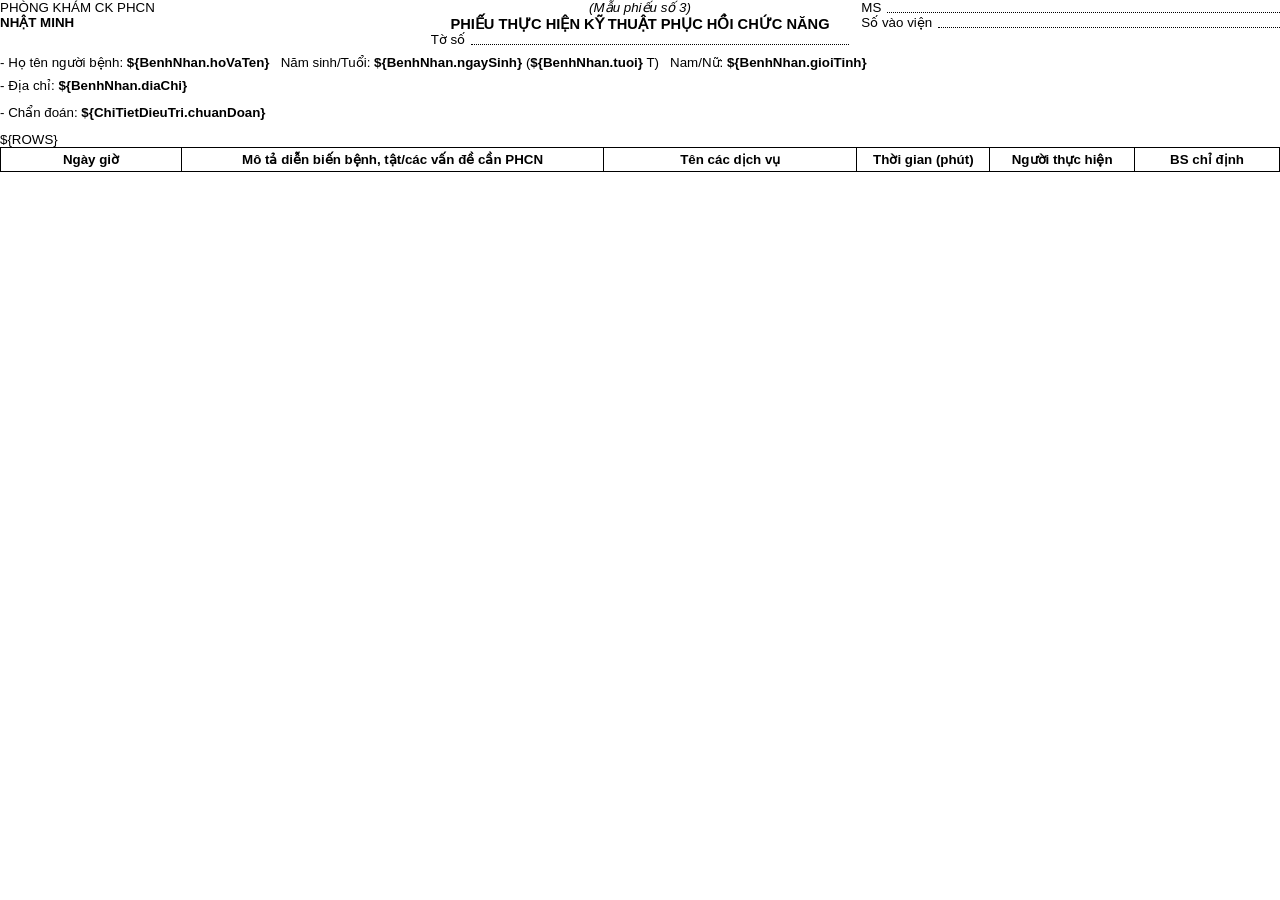
<file: src/main/resources/reports/tờ điều trị BN BCB.html>
<!doctype html>
<html>
<head>
  <meta charset="UTF-8" />
  <meta http-equiv="Content-Type" content="text/html; charset=UTF-8" />
  <style>
    @page { size: A4; margin: 10mm 10mm 10mm 20mm; }
    html, body { padding: 0; margin: 0; }
    body { font-family: Arial, "Times New Roman", Tahoma, sans-serif; font-size: 10pt; color: #000; }

    .row { display: flex; justify-content: space-between; gap: 12px; }
    .col { flex: 1 1 0; }
    .center { text-align: center; }
    .right { text-align: right; }
    .title { font-weight: 700; font-size: 11pt; }
    .subtle { font-style: italic; }
    .mb8 { margin-bottom: 8px; }
    .mb12 { margin-bottom: 12px; }

    .leader-wrap{ display:inline-flex; align-items:flex-end; width:100%; gap:6px; }
    .leader{ flex:1 1 auto; border-bottom:1px dotted #000; transform: translateY(-2px); }

    table { width: 100%; border-collapse: collapse; table-layout: fixed; }
    th, td { border: 1px solid #000; padding: 4px 6px; vertical-align: top; }
    th { font-weight: 700; text-align: center; vertical-align: middle; }
  </style>
</head>
<body>
  <div class="row mb8">
    <div class="col">
      <div>PHÒNG KHÁM CK PHCN</div>
      <div style="font-weight:700">NHẬT MINH</div>
    </div>
    <div class="col center">
      <div class="subtle">(Mẫu phiếu số 3)</div>
      <div class="title">PHIẾU THỰC HIỆN KỸ THUẬT PHỤC HỒI CHỨC NĂNG</div>
      <div class="leader-wrap"><span>Tờ số</span><span class="leader"></span></div>
    </div>
    <div class="col right">
      <div class="leader-wrap"><span>MS</span><span class="leader"></span></div>
      <div class="leader-wrap"><span>Số vào viện</span><span class="leader"></span></div>
    </div>
  </div>

  <div class="mb8">
    - Họ tên người bệnh: <b>${BenhNhan.hoVaTen}</b>
    &nbsp;&nbsp;Năm sinh/Tuổi: <b>${BenhNhan.ngaySinh}</b> (<b>${BenhNhan.tuoi}</b> T)
    &nbsp;&nbsp;Nam/Nữ: <b>${BenhNhan.gioiTinh}</b>
  </div>
  <div class="mb12">
    - Địa chỉ: <b>${BenhNhan.diaChi}</b>
  </div>
  <div class="mb12">
    - Chẩn đoán: <b>${ChiTietDieuTri.chuanDoan}</b>
  </div>

  <table>
    <thead>
      <tr>
        <th style="width: 14%;">Ngày giờ</th>
        <th style="width: 34%;">Mô tả diễn biến bệnh, tật/các vấn đề cần PHCN</th>
        <th style="width: 20%;">Tên các dịch vụ</th>
        <th style="width: 10%;">Thời gian (phút)</th>
        <th style="width: 11%;">Người thực hiện</th>
        <th style="width: 11%;">BS chỉ định</th>
      </tr>
    </thead>
    <tbody>
      ${ROWS}
    </tbody>
  </table>
</body>
</html>
</file>
